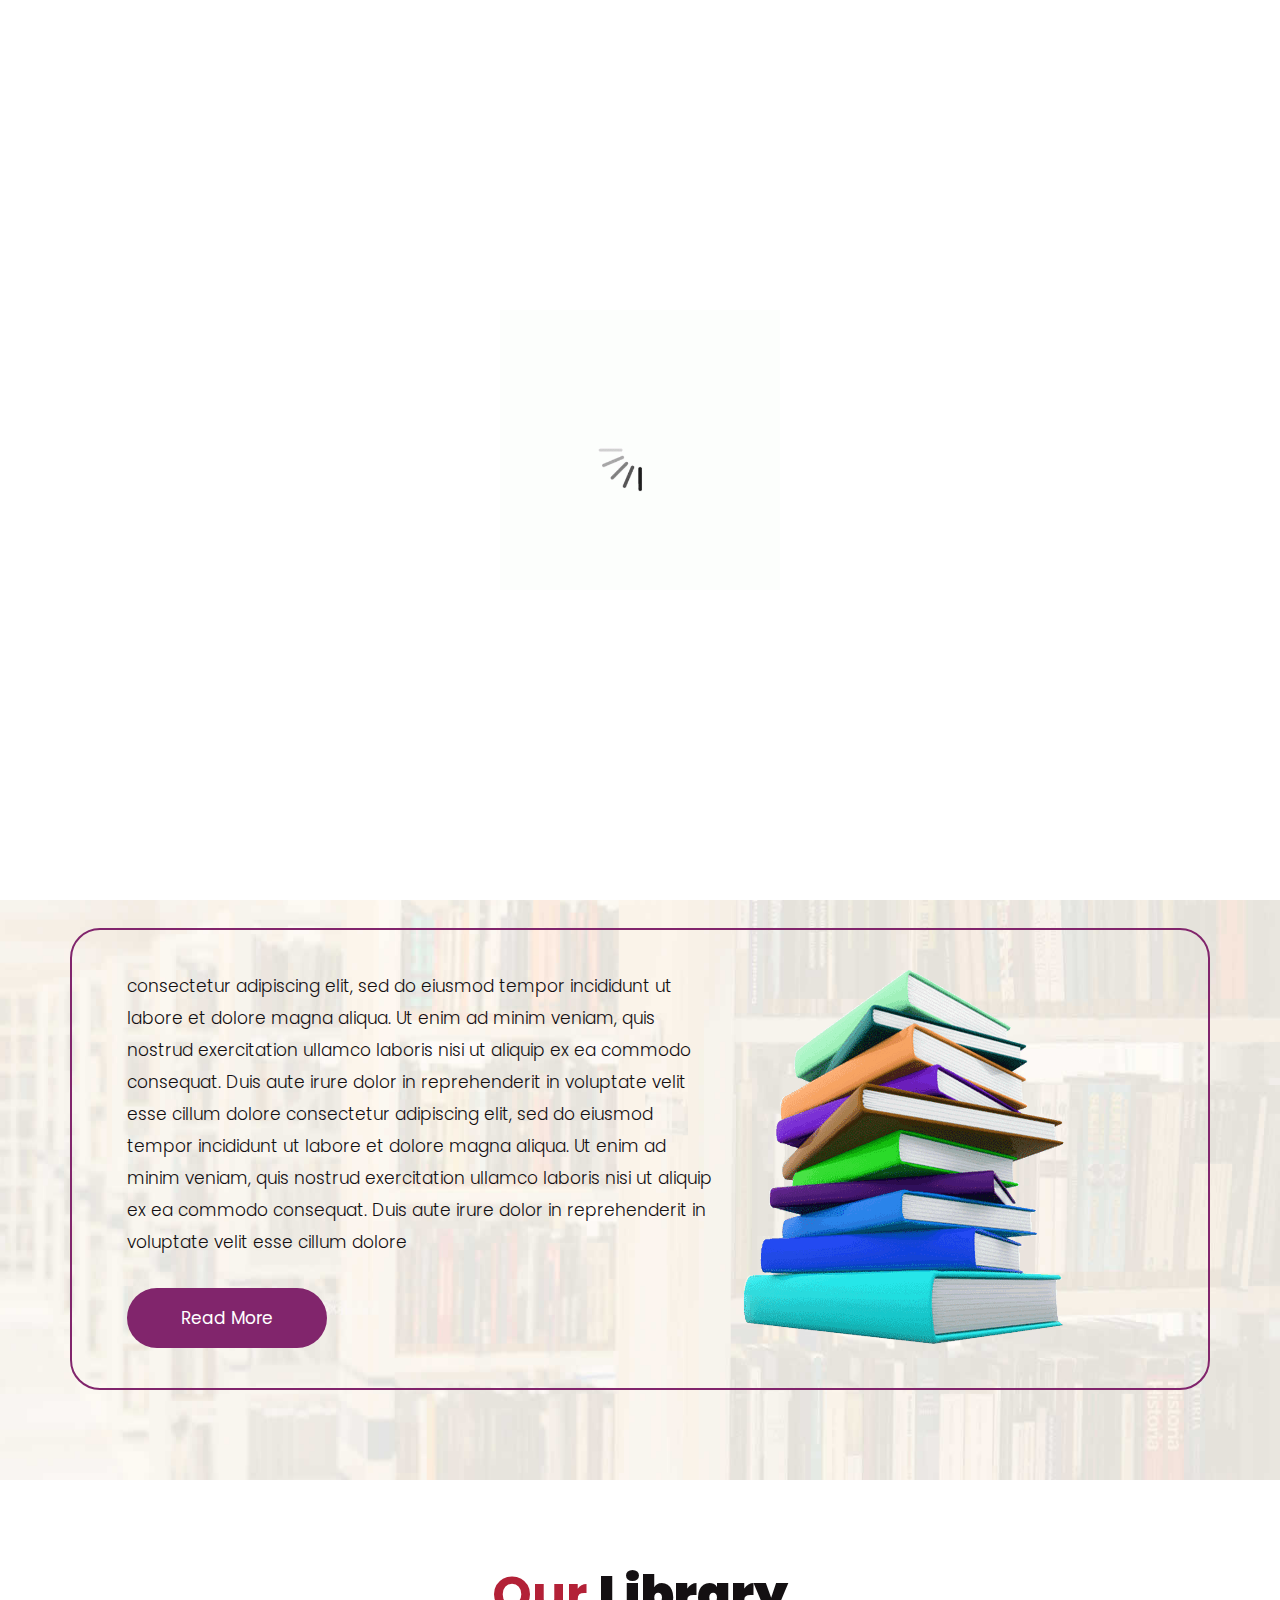
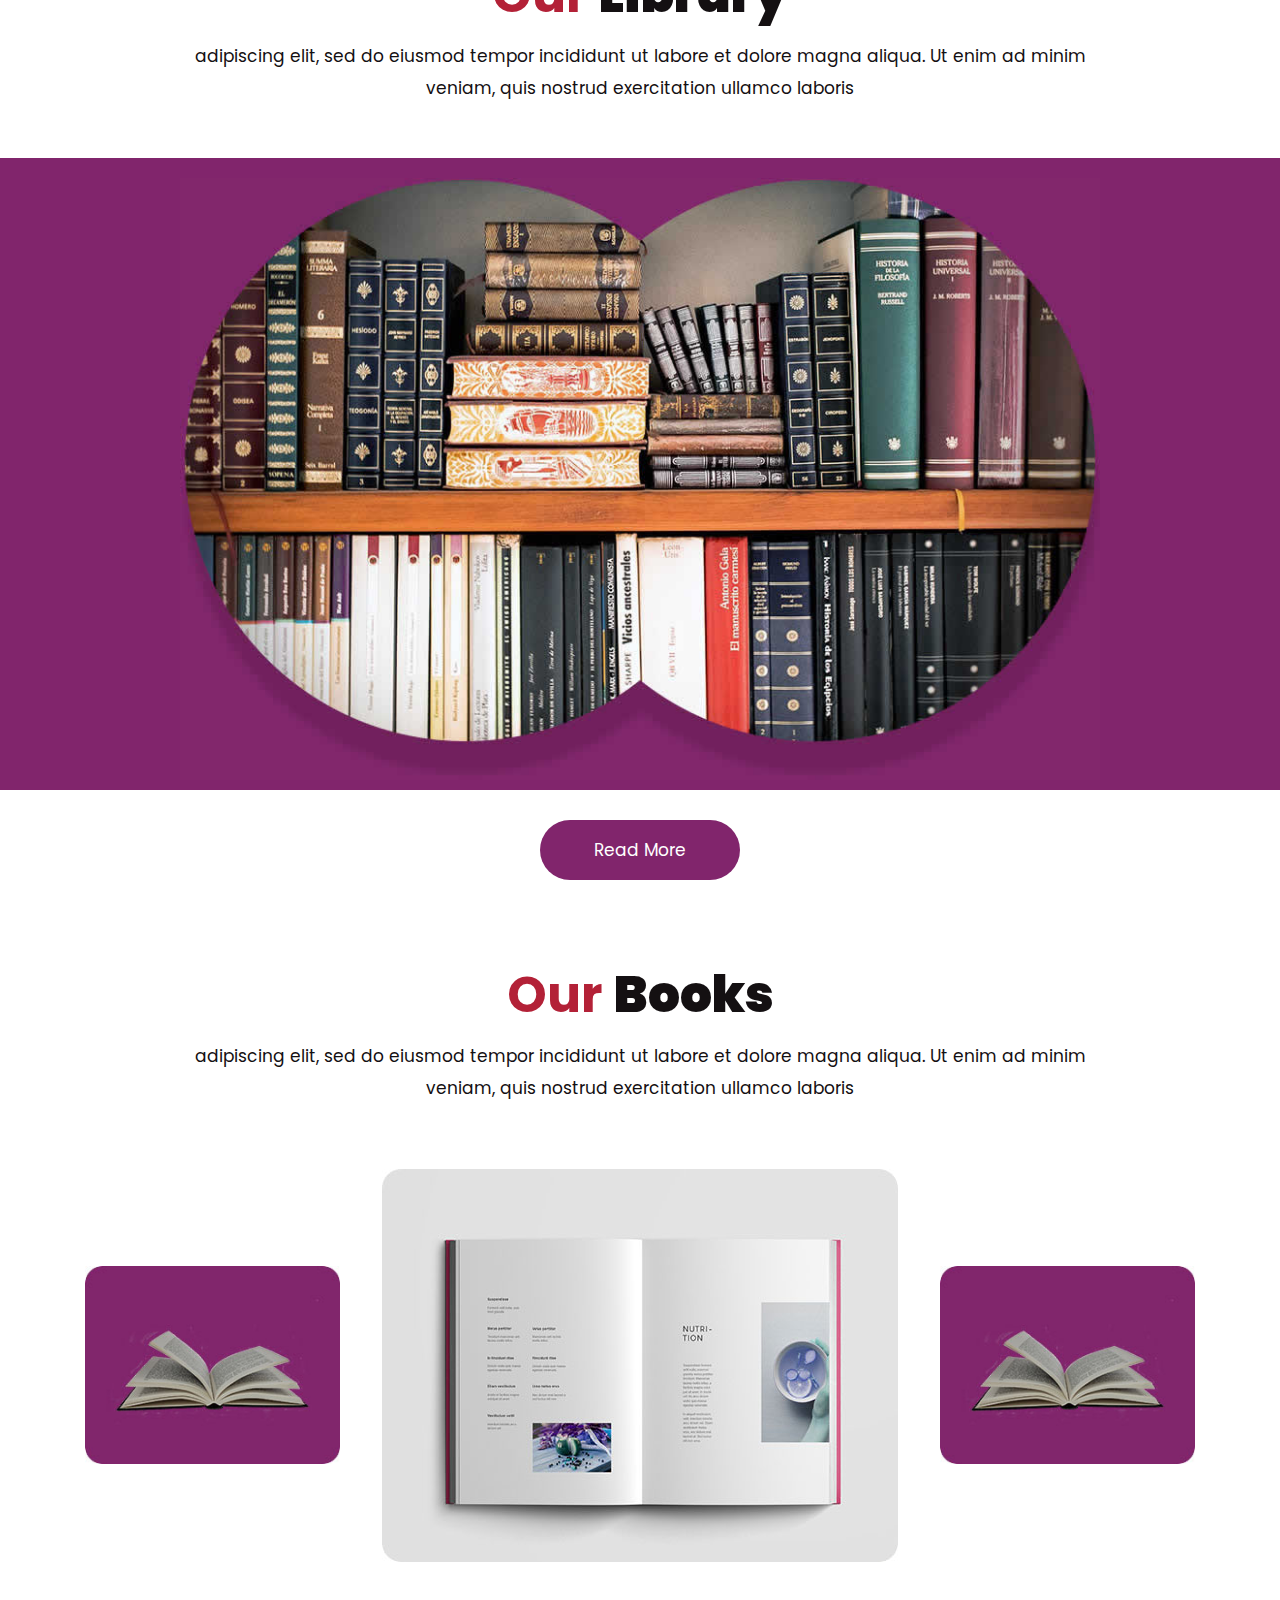
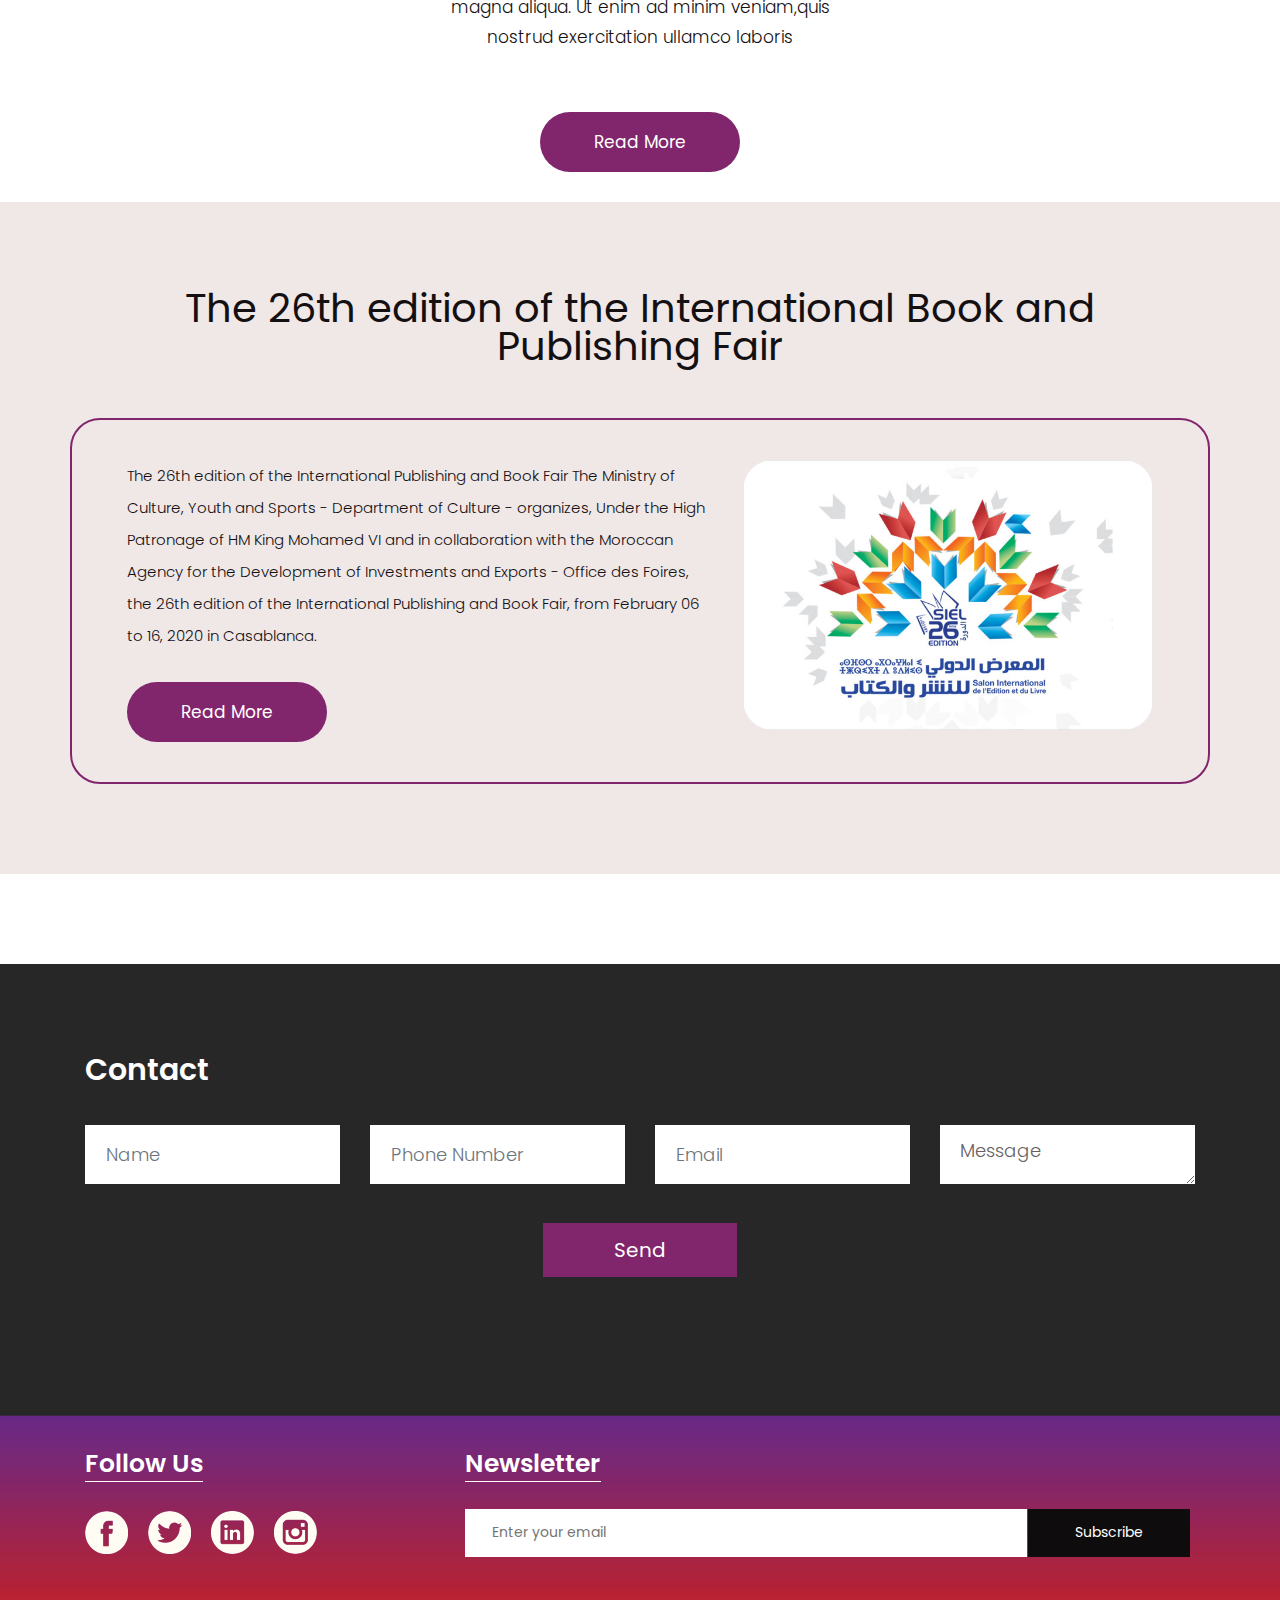
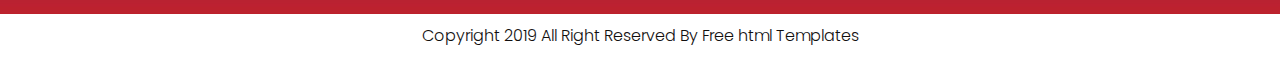
<file: index.html>
<!DOCTYPE html>
<html lang="en">
   <head>
      <!-- basic -->
      <meta charset="utf-8">
      <meta http-equiv="X-UA-Compatible" content="IE=edge">
      <!-- mobile metas -->
      <meta name="viewport" content="width=device-width, initial-scale=1">
      <meta name="viewport" content="initial-scale=1, maximum-scale=1">
      <!-- site metas -->
      <title>memorial books</title>
      <meta name="keywords" content="">
      <meta name="description" content="">
      <meta name="author" content="">
      <!-- bootstrap css -->
      <link rel="stylesheet" href="css/bootstrap.min.css">
      <!-- style css -->
      <link rel="stylesheet" href="css/stylée.css">
      <!-- Responsive-->
      <link rel="stylesheet" href="css/responsive.css">
      <!-- fevicon -->
      <link rel="icon" href="images/fevicon.png" type="image/gif" />
      <!-- Scrollbar Custom CSS -->
      <link rel="stylesheet" href="css/jquery.mCustomScrollbar.min.css">
      <!-- Tweaks for older IEs-->
      <!--[if lt IE 9]>
      <script src="https://oss.maxcdn.com/html5shiv/3.7.3/html5shiv.min.js"></script>
      <script src="https://oss.maxcdn.com/respond/1.4.2/respond.min.js"></script><![endif]-->
   </head>
   <!-- body -->
   <body class="main-layout home_page">
      <!-- loader  -->
      <div class="loader_bg">
         <div class="loader"><img src="images/loading.gif" alt="#" /></div>
      </div>
      <!-- end loader -->
      <!-- header -->
      <header>
         <!-- header inner -->
         <div class="header">
            <div class="ontainer-fluid">
               <div class="row">
                  <div class="col-xl-3 col-lg-3 col-md-3 col-sm-3 col logo_section">
                     <div class="full">
                        <div class="center-desk">
                           <div class="logo"> <a href="index.html"><img src="images/logo.png" alt="#"></a> </div>
                        </div>
                     </div>
                  </div>
                  <div class="col-xl-9 col-lg-9 col-md-9 col-sm-9">
                     <div class="menu-area">
                        <div class="limit-box">
                           <nav class="main-menu">
                              <ul class="menu-area-main">
                                 <li class="active"> <a href="index.html">Home</a> </li>
                                 <li> <a href="about.html">About us</a> </li>
                                 <li><a href="books.html">Our Books</a></li>
                                 <li><a href="library.html">library</a></li>
                                 <li ><a href="Gallery.html">Gallery</a></li>
                                 <li > <a href="Event.html">Event</a> </li>
                                 <li><a href="contact.html">Contact us</a></li>
                                 <li class="mean-last"> <a href="#"><img src="images/search_icon.png" alt="#" /></a> </li>
                                 <li class="mean-last"> <a href="#"><img src="images/top-icon.png" alt="#" /></a> </li>
                              </ul>
                           </nav>
                        </div>
                     </div>
                  </div>
               </div>
            </div>
         </div>
         
         <!-- end header inner -->
      </header>
      <!-- end header -->
      <section class="slider_section">
         <div id="myCarousel" class="carousel slide banner-main" data-ride="carousel">
            <div class="carousel-inner">
               <div class="carousel-item active">
                  <img class="first-slide" src="images/banner.jpg" alt="First slide">
                  <div class="container">
                     <div class="carousel-caption relative">
                        <h1>The Best Libraries That<br> Every Book Lover Must<br> Visit!</h1>
                        <p>adipiscing elit, sed do eiusmod tempor incididunt ut<br> labore et dolore magna aliqua. Ut enim ad minim<br> veniam, quis nostrud exercitation </p>
                        <div class="button_section"> <a class="main_bt" href="#">Read More</a>  </div>
                        <ul class="locat_icon">
                           <li> <a href="#"><img src="icon/facebook.png"></a></li>
                           <li> <a href="#"><img src="icon/Twitter.png"></a></li>
                           <li> <a href="#"><img src="icon/linkedin.png"></a></li>
                           <li> <a href="#"><img src="icon/instagram.png"></a></li>
                        </ul>
                     </div>
                  </div>
               </div>
               <div class="carousel-item">
                  <img class="second-slide" src="images/banner.jpg" alt="Second slide">
                  <div class="container">
                     <div class="carousel-caption relative">
                        <h1>The Best Libraries That<br> Every Book Lover Must<br> Visit!</h1>
                        <p>adipiscing elit, sed do eiusmod tempor incididunt ut<br> labore et dolore magna aliqua. Ut enim ad minim<br> veniam, quis nostrud exercitation </p>
                        <div class="button_section"> <a class="main_bt" href="#">Read More</a>  </div>
                        <ul class="locat_icon">
                           <li> <a href="#"><img src="icon/facebook.png"></a></li>
                           <li> <a href="#"><img src="icon/Twitter.png"></a></li>
                           <li> <a href="#"><img src="icon/linkedin.png"></a></li>
                           <li> <a href="#"><img src="icon/instagram.png"></a></li>
                        </ul>
                     </div>
                  </div>
               </div>
               <div class="carousel-item">
                  <img class="third-slide" src="images/banner.jpg" alt="Third slide">
                  <div class="container">
                     <div class="carousel-caption relative">
                        <h1>The Best Libraries That<br> Every Book Lover Must<br> Visit!</h1>
                        <p>adipiscing elit, sed do eiusmod tempor incididunt ut<br> labore et dolore magna aliqua. Ut enim ad minim<br> veniam, quis nostrud exercitation </p>
                        <div class="button_section"> <a class="main_bt" href="#">Read More</a>  </div>
                        <ul class="locat_icon">
                           <li> <a href="#"><img src="icon/facebook.png"></a></li>
                           <li> <a href="#"><img src="icon/Twitter.png"></a></li>
                           <li> <a href="#"><img src="icon/linkedin.png"></a></li>
                           <li> <a href="#"><img src="icon/instagram.png"></a></li>
                        </ul>
                     </div>
                  </div>
               </div>
            </div>
            <a class="carousel-control-prev" href="#myCarousel" role="button" data-slide="prev">
            <span class="carousel-control-prev-icon" aria-hidden="true"></span>
            <span class="sr-only">Previous</span>
            </a>
            <a class="carousel-control-next" href="#myCarousel" role="button" data-slide="next">
            <span class="carousel-control-next-icon" aria-hidden="true"></span>
            <span class="sr-only">Next</span>
            </a>
         </div>
      </section>
      <!-- about -->
      <div class="about">
         <div class="container">
            <div class="row">
               <div class="col-md-10 offset-md-1">
                  <div class="aboutheading">
                     <h2>About <strong class="black">Us</strong></h2>
                     <span>adipiscing elit, sed do eiusmod tempor incididunt ut labore et dolore magna aliqua. Ut enim ad minim veniam, quis nostrud exercitation ullamco laboris</span>
                  </div>
               </div>
            </div>
            <div class="row border">
               <div class="col-xl-7 col-lg-7 col-md-12 col-sm-12">
                  <div class="about-box">
                     <p> consectetur adipiscing elit, sed do eiusmod tempor incididunt ut labore et dolore magna aliqua. Ut enim ad minim veniam, quis nostrud exercitation ullamco laboris nisi ut aliquip ex ea commodo consequat. Duis aute irure dolor in reprehenderit in voluptate velit esse cillum dolore consectetur adipiscing elit, sed do eiusmod tempor incididunt ut labore et dolore magna aliqua. Ut enim ad minim veniam, quis nostrud exercitation ullamco laboris nisi ut aliquip ex ea commodo consequat. Duis aute irure dolor in reprehenderit in voluptate velit esse cillum dolore</p>
                     <a href="#">Read More</a>
                  </div>
               </div>
               <div class="col-xl-5 col-lg-5 col-md-12 col-sm-12">
                  <div class="about-box">
                     <figure><img src="images/about.png" alt="img" /></figure>
                  </div>
               </div>
            </div>
         </div>
      </div>
      
      <!-- end about -->
      <!-- Library -->
      <div class="Library">
         <div class="container">
            <div class="row">
               <div class="col-md-10 offset-md-1">
                  <div class="titlepage">
                     <h2>Our <strong class="black">Library </strong></h2>
                     <span>adipiscing elit, sed do eiusmod tempor incididunt ut labore et dolore magna aliqua. Ut enim ad minim veniam, quis nostrud exercitation ullamco laboris</span> 
                  </div>
               </div>
            </div>
         </div>
         <div class="bg">
            <div class="container">
               <div class="row">
                  <div class="col-md-10 offset-md-1">
                     <div class="Library-box">
                        <figure><img src="images/Library-.jpg" alt="#"/></figure>
                     </div>
                  </div>
               </div>
            </div>
         </div>
         <div class="container">
            <div class="row">
               <div class="col-md-12">
                  <div class="read-more">
                     <a href="#">Read More</a>
                  </div>
               </div>
            </div>
         </div>
      </div>
      <!-- end Library -->
      <!--Books -->
      <div class="Books">
         <div class="container">
            <div class="row">
               <div class="col-md-10 offset-md-1">
                  <div class="titlepage">
                     <h2>Our <strong class="black">Books </strong></h2>
                     <span>adipiscing elit, sed do eiusmod tempor incididunt ut labore et dolore magna aliqua. Ut enim ad minim veniam, quis nostrud exercitation ullamco laboris</span> 
                  </div>
               </div>
            </div>
            <div class="row box">
               <div class="col-xl-3 col-lg-3 col-md-3 col-sm-12">
                  <div class="book-box">
                     <figure><img src="images/book-1.jpg" alt="img"/></figure>
                  </div>
               </div>
               <div class="col-xl-6 col-lg-6 col-md-6 col-sm-12">
                  <div class="book-box">
                     <figure><img src="images/book-2.jpg" alt="img"/></figure>
                  </div>
               </div>
               <div class="col-xl-3 col-lg-3 col-md-3 col-sm-12">
                  <div class="book-box">
                     <figure><img src="images/book-1.jpg" alt="img"/></figure>
                  </div>
               </div>
               <div class="col-md-6 offset-md-3">
                  <p>magna aliqua. Ut enim ad minim veniam,quis nostrud exercitation ullamco laboris</p>
               </div>
            </div>
            <div class="container">
               <div class="row">
                  <div class="col-md-12">
                     <div class="read-more">
                        <a href="#">Read More</a>
                     </div>
                  </div>
               </div>
            </div>
         </div>
      </div>
      <!-- end Books -->
      <div class="about2" style="background-color: rgb(240, 231, 231);margin-top: 30px;">
         <div class="container">
            <div class="row">
               <div class="col-md-10 offset-md-1">
                  <div class="abouttheading">
                     <span>The 26th edition of the International Book and Publishing Fair</span>
                  </div>
               </div>
            </div>
            <div class="row border">
               <div class="col-xl-7 col-lg-7 col-md-12 col-sm-12">
                  <div class="about-box">
                     <p> The 26th edition of the International Publishing and Book Fair The Ministry of Culture, Youth and Sports - Department of Culture - organizes, Under the High Patronage of HM King Mohamed VI and in collaboration with the Moroccan Agency for the Development of Investments and Exports - Office des Foires, the 26th edition of the International Publishing and Book Fair, from February 06 to 16, 2020 in Casablanca.</p>
                     <a href="Event.html">Read More</a>
                  </div>
               </div>
               <div class="col-xl-5 col-lg-5 col-md-12 col-sm-12">
                  <div class="about-box">
                     <figure><img src="images/visuel-siel26.jpg" alt="img" style="border-radius: 30px;"/></figure>
                  </div>
               </div>
            </div>
         </div>
      </div>
      <!-- Contact -->
      <div class="Contact">
         <div class="container">
            <div class="row">
               <div class="col-md-12">
                  <div class="titlepage3">
                     <h2>Contact</h2>
                  </div>
               </div>
            </div>
            <div class="row">
               <div class="col-xl-12 col-lg-12 col-md-12 col-sm-12">
                  <form>
                     <div class="row">
                        <div class="col-xl-3 col-lg-3 col-md-3 col-sm-12">
                           <input class="form-control" placeholder="Name" type="Name">
                        </div>
                        <div class="col-xl-3 col-lg-3 col-md-3 col-sm-12">
                           <input class="form-control" placeholder="Phone Number" type="Phone Number">
                        </div>
                        <div class="col-xl-3 col-lg-3 col-md-3 col-sm-12">
                           <input class="form-control" placeholder="Email" type="Email">
                        </div>
                        <div class="col-xl-3 col-lg-3 col-md-3 col-sm-12">
                           <textarea class="textarea" placeholder="Message">Message</textarea>
                        </div>
                     </div>
                  </form>
               </div>
               <button class="send-btn">Send</button>
            </div>
         </div>
      </div>
     
      <!-- end Contact -->
      <!-- footer -->
      <footer>
         <div class="footer">
            <div class="container">
               <div class="row pdn-top-30">
                  <div class="col-xl-4 col-lg-4 col-md-4 col-sm-12">
                     <div class="Follow">
                        <h3>Follow Us</h3>
                     </div>
                     <ul class="location_icon">
                        <li> <a href="#"><img src="icon/facebook.png"></a></li>
                        <li> <a href="#"><img src="icon/Twitter.png"></a></li>
                        <li> <a href="#"><img src="icon/linkedin.png"></a></li>
                        <li> <a href="#"><img src="icon/instagram.png"></a></li>
                     </ul>
                  </div>
                  <div class="col-xl-8 col-lg-8 col-md-8 col-sm-12">
                     <div class="Follow">
                        <h3>Newsletter</h3>
                     </div>
                     <input class="Newsletter" placeholder="Enter your email" type="Enter your email">
                     <button class="Subscribe">Subscribe</button>
                  </div>
               </div>
            </div>
         </div>
         <div class="copyright">
            <div class="container">
               <p>Copyright 2019 All Right Reserved By <a href="https://html.design/">Free html Templates</a></p>
            </div>
         </div>
      </footer>
      <!-- end footer -->
      <!-- Javascript files-->
      <script src="js/jquery.min.js"></script>
      <script src="js/popper.min.js"></script>
      <script src="js/bootstrap.bundle.min.js"></script>
      <script src="js/jquery-3.0.0.min.js"></script>
      <script src="js/plugin.js"></script>
      <!-- sidebar -->
      <script src="js/jquery.mCustomScrollbar.concat.min.js"></script>
      <script src="js/custom.js"></script>
   </body>
</html>
</file>
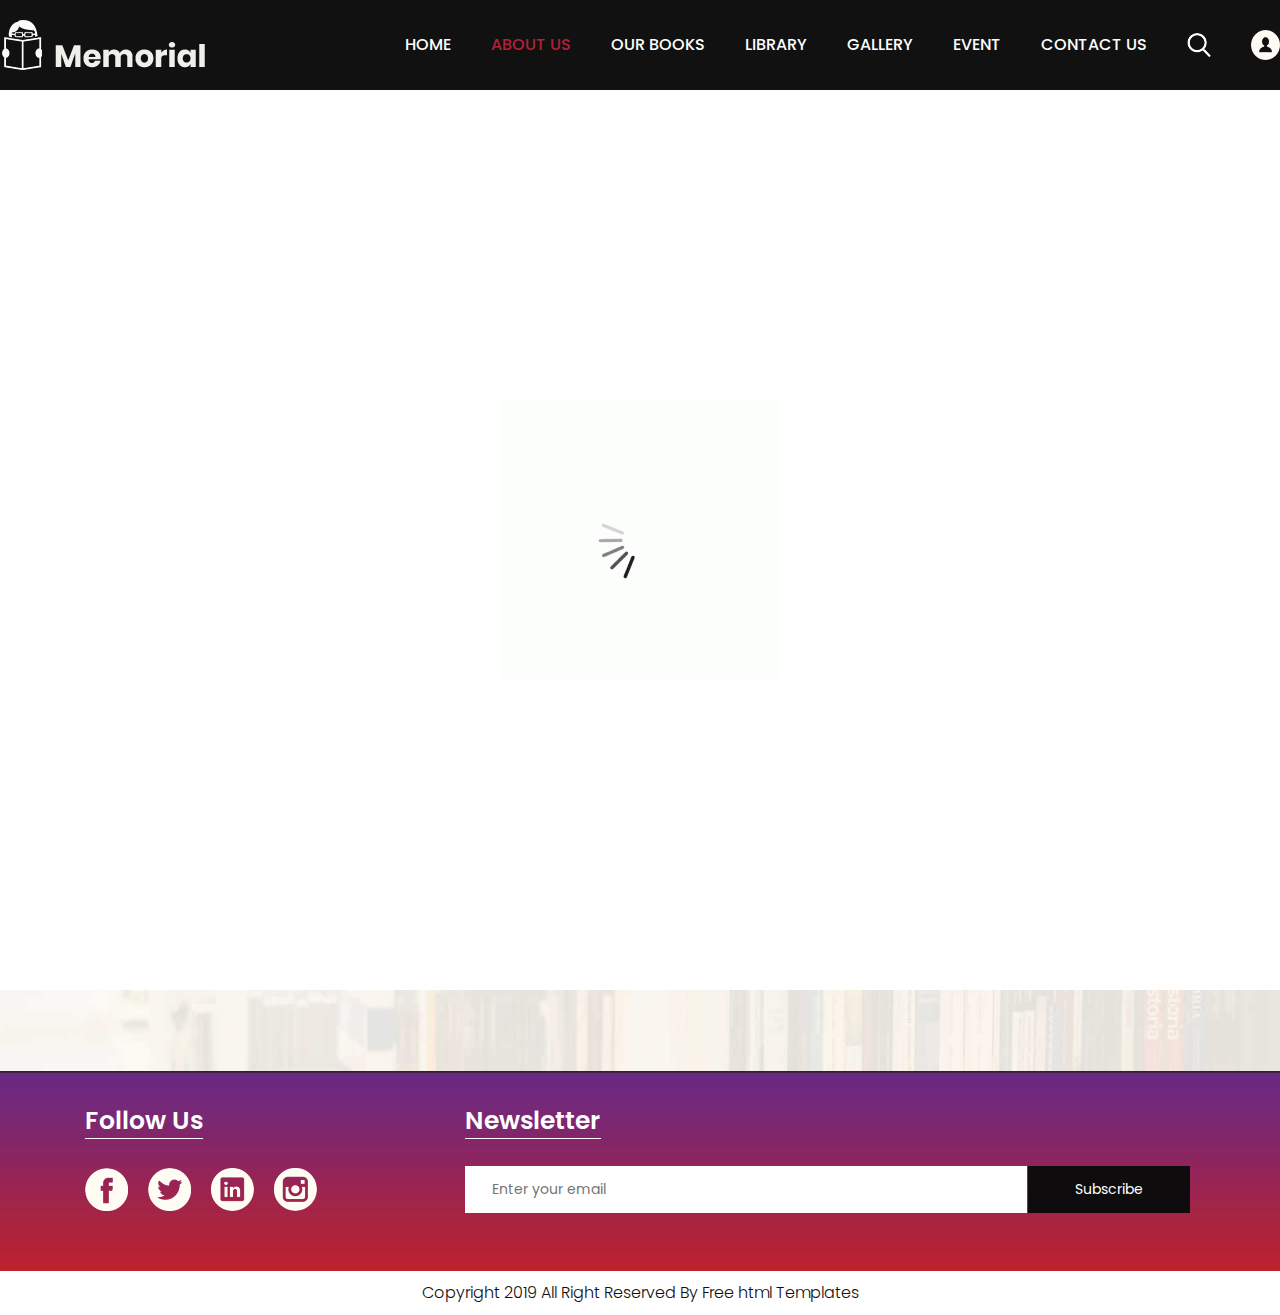
<file: about.html>
<!DOCTYPE html>
<html lang="en">
   <head>
      <!-- basic -->
      <meta charset="utf-8">
      <meta http-equiv="X-UA-Compatible" content="IE=edge">
      <!-- mobile metas -->
      <meta name="viewport" content="width=device-width, initial-scale=1">
      <meta name="viewport" content="initial-scale=1, maximum-scale=1">
      <!-- site metas -->
      <title>memorial books</title>
      <meta name="keywords" content="">
      <meta name="description" content="">
      <meta name="author" content="">
      <!-- bootstrap css -->
      <link rel="stylesheet" href="css/bootstrap.min.css">
      <!-- style css -->
      <link rel="stylesheet" href="css/style.css">
      <!-- Responsive-->
      <link rel="stylesheet" href="css/responsive.css">
      <!-- fevicon -->
      <link rel="icon" href="images/fevicon.png" type="image/gif" />
      <!-- Scrollbar Custom CSS -->
      <link rel="stylesheet" href="css/jquery.mCustomScrollbar.min.css">
      <!-- Tweaks for older IEs-->
      <!--[if lt IE 9]>
      <script src="https://oss.maxcdn.com/html5shiv/3.7.3/html5shiv.min.js"></script>
      <script src="https://oss.maxcdn.com/respond/1.4.2/respond.min.js"></script><![endif]-->
   </head>
   <!-- body -->
   <body class="main-layout">
      <!-- loader  -->
      <div class="loader_bg">
         <div class="loader"><img src="images/loading.gif" alt="#" /></div>
      </div>
      <!-- end loader -->
      <!-- header -->
      <header>
         <!-- header inner -->
         <div class="header">
            <div class="ontainer-fluid">
               <div class="row">
                  <div class="col-xl-3 col-lg-3 col-md-3 col-sm-3 col logo_section">
                     <div class="full">
                        <div class="center-desk">
                           <div class="logo"> <a href="index.html"><img src="images/logo.png" alt="#"></a> </div>
                        </div>
                     </div>
                  </div>
                  <div class="col-xl-9 col-lg-9 col-md-9 col-sm-9">
                     <div class="menu-area">
                        <div class="limit-box">
                           <nav class="main-menu">
                              <ul class="menu-area-main">
                                 <li > <a href="index.html">Home</a> </li>
                                 <li class="active"> <a href="about.html">About us</a> </li>
                                 <li><a href="books.html">Our Books</a></li>
                                 <li><a href="library.html">library</a></li>
                                 <li ><a href="Gallery.html">Gallery</a></li>
                                 <li > <a href="Event.html">Event</a> </li>
                                 <li><a href="contact.html">Contact us</a></li>
                                 <li class="mean-last"> <a href="#"><img src="images/search_icon.png" alt="#" /></a> </li>
                                 <li class="mean-last"> <a href="#"><img src="images/top-icon.png" alt="#" /></a> </li>
                              </ul>
                           </nav>
                        </div>
                     </div>
                  </div>
               </div>
            </div>
         </div>
         </div>
         <!-- end header inner -->
      </header>
      <!-- end header -->
      <!-- about -->
      <div class="about-bg">
         <div class="container">
            <div class="row">
               <div class="col-xl-12 col-lg-12 col-md-12 col-sm-12">
                  <div class="abouttitle">
                     <h2>About Us</h2>
                  </div>
               </div>
            </div>
         </div>
      </div>
      <div class="about">
         <div class="container">
            <div class="row">
               <div class="col-md-10 offset-md-1">
                  <div class="aboutheading">
                     <span>adipiscing elit, sed do eiusmod tempor incididunt ut labore et dolore magna aliqua. Ut enim ad minim veniam, quis nostrud exercitation ullamco laboris</span>
                  </div>
               </div>
            </div>
            <div class="row border">
               <div class="col-xl-7 col-lg-7 col-md-12 col-sm-12">
                  <div class="about-box">
                     <p> consectetur adipiscing elit, sed do eiusmod tempor incididunt ut labore et dolore magna aliqua. Ut enim ad minim veniam, quis nostrud exercitation ullamco laboris nisi ut aliquip ex ea commodo consequat. Duis aute irure dolor in reprehenderit in voluptate velit esse cillum dolore consectetur adipiscing elit, sed do eiusmod tempor incididunt ut labore et dolore magna aliqua. Ut enim ad minim veniam, quis nostrud exercitation ullamco laboris nisi ut aliquip ex ea commodo consequat. Duis aute irure dolor in reprehenderit in voluptate velit esse cillum dolore</p>
                     <a href="#">Read More</a>
                  </div>
               </div>
               <div class="col-xl-5 col-lg-5 col-md-12 col-sm-12">
                  <div class="about-box">
                     <figure><img src="images/about.png" alt="img" /></figure>
                  </div>
               </div>
            </div>
         </div>
      </div>
      </div>
      <!-- end about -->
      <!-- footer -->
      <footer>
         <div class="footer">
            <div class="container">
               <div class="row pdn-top-30">
                  <div class="col-xl-4 col-lg-4 col-md-4 col-sm-12">
                     <div class="Follow">
                        <h3>Follow Us</h3>
                     </div>
                     <ul class="location_icon">
                        <li> <a href="#"><img src="icon/facebook.png"></a></li>
                        <li> <a href="#"><img src="icon/Twitter.png"></a></li>
                        <li> <a href="#"><img src="icon/linkedin.png"></a></li>
                        <li> <a href="#"><img src="icon/instagram.png"></a></li>
                     </ul>
                  </div>
                  <div class="col-xl-8 col-lg-8 col-md-8 col-sm-12">
                     <div class="Follow">
                        <h3>Newsletter</h3>
                     </div>
                     <input class="Newsletter" placeholder="Enter your email" type="Enter your email">
                     <button class="Subscribe">Subscribe</button>
                  </div>
               </div>
            </div>
         </div>
         <div class="copyright">
            <div class="container">
               <p>Copyright 2019 All Right Reserved By <a href="https://html.design/">Free html Templates</a></p>
            </div>
         </div>
      </footer>
      <!-- end footer -->
      <!-- Javascript files-->
      <script src="js/jquery.min.js"></script>
      <script src="js/popper.min.js"></script>
      <script src="js/bootstrap.bundle.min.js"></script>
      <script src="js/jquery-3.0.0.min.js"></script>
      <script src="js/plugin.js"></script>
      <!-- sidebar -->
      <script src="js/jquery.mCustomScrollbar.concat.min.js"></script>
      <script src="js/custom.js"></script>
   </body>
</html>
</file>
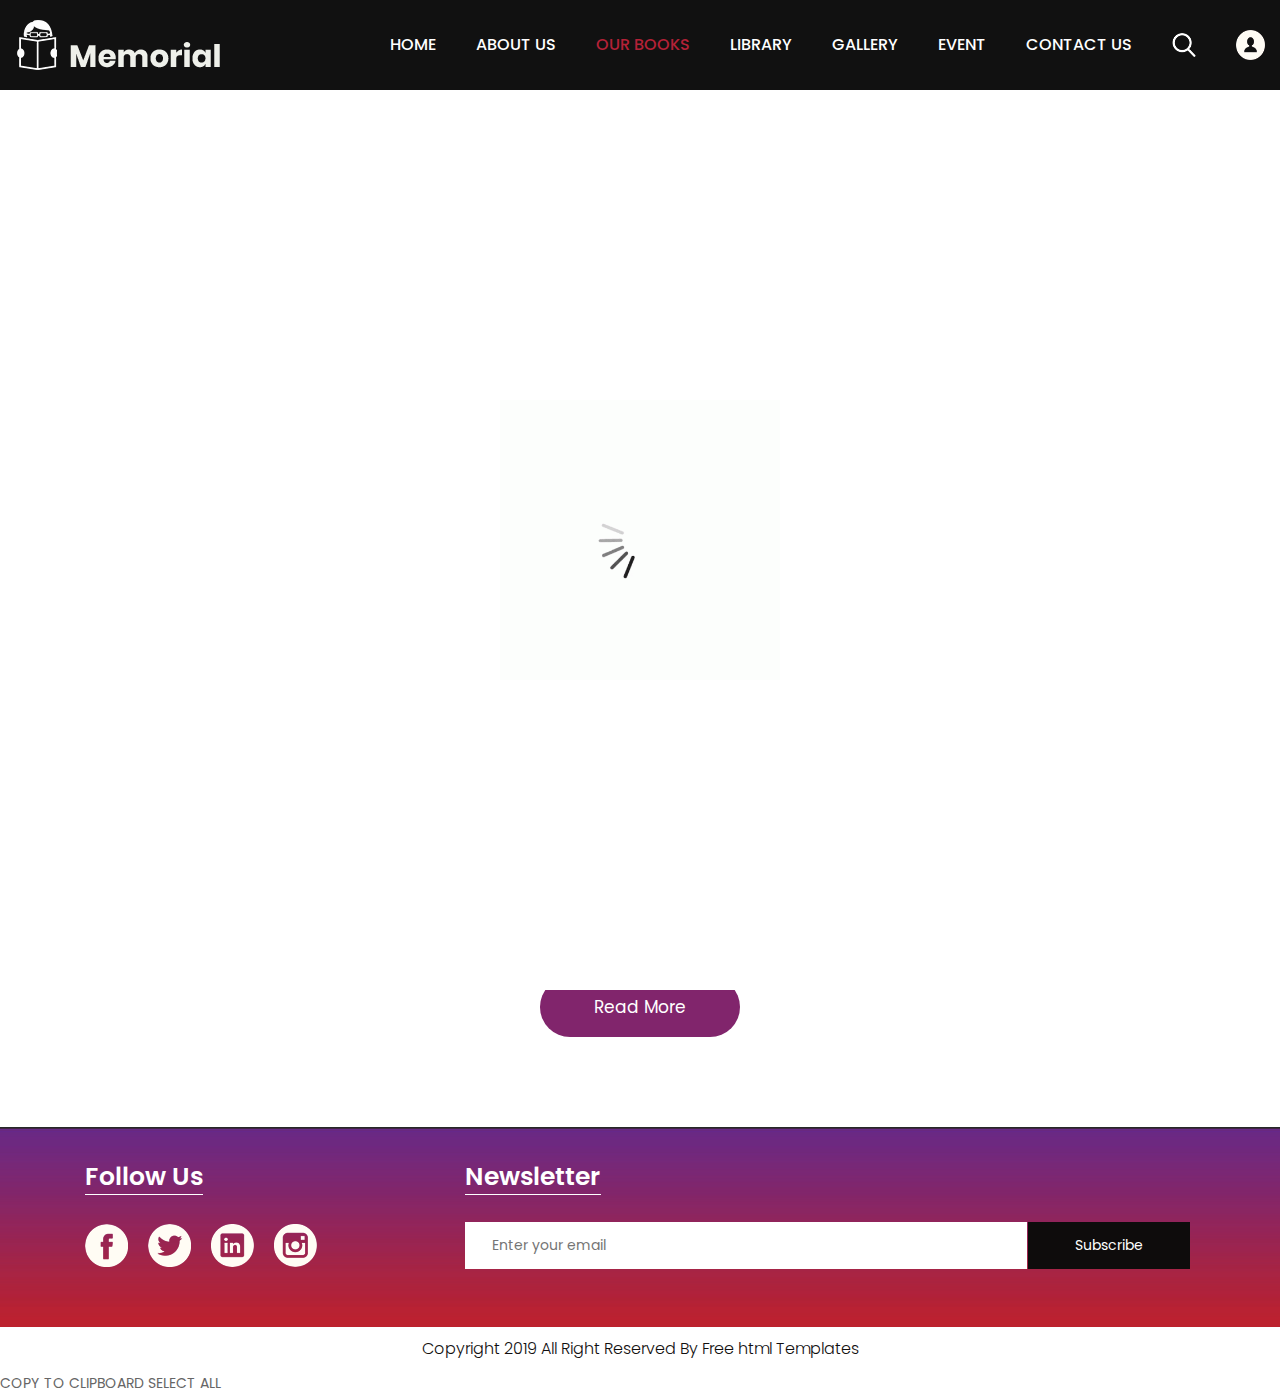
<file: books.html>
<!DOCTYPE html>
<html lang="en">
   <head>
      <!-- basic -->
      <meta charset="utf-8">
      <meta http-equiv="X-UA-Compatible" content="IE=edge">
      <!-- mobile metas -->
      <meta name="viewport" content="width=device-width, initial-scale=1">
      <meta name="viewport" content="initial-scale=1, maximum-scale=1">
      <!-- site metas -->
      <title>memorial books</title>
      <meta name="keywords" content="">
      <meta name="description" content="">
      <meta name="author" content="">
      <!-- bootstrap css -->
      <link rel="stylesheet" href="css/bootstrap.min.css">
      <!-- style css -->
      <link rel="stylesheet" href="css/stylée.css">
      <!-- Responsive-->
      <link rel="stylesheet" href="css/responsive.css">
      <!-- fevicon -->
      <link rel="icon" href="images/fevicon.png" type="image/gif" />
      <!-- Scrollbar Custom CSS -->
      <link rel="stylesheet" href="css/jquery.mCustomScrollbar.min.css">
      <!-- Tweaks for older IEs-->
      <!--[if lt IE 9]>
      <script src="https://oss.maxcdn.com/html5shiv/3.7.3/html5shiv.min.js"></script>
      <script src="https://oss.maxcdn.com/respond/1.4.2/respond.min.js"></script><![endif]-->
   </head>
   <!-- body -->
   <body class="main-layout Books-bg">
      <!-- loader  -->
      <div class="loader_bg">
         <div class="loader"><img src="images/loading.gif" alt="#" /></div>
      </div>
      <!-- end loader -->
      <!-- header -->
      <header>
         <!-- header inner -->
         <div class="header">
            <div class="container-fluid">
               <div class="row">
                  <div class="col-xl-3 col-lg-3 col-md-3 col-sm-3 col logo_section">
                     <div class="full">
                        <div class="center-desk">
                           <div class="logo"> <a href="index.html"><img src="images/logo.png" alt="#"></a> </div>
                        </div>
                     </div>
                  </div>
                  <div class="col-xl-9 col-lg-9 col-md-9 col-sm-9">
                     <div class="menu-area">
                        <div class="limit-box">
                           <nav class="main-menu">
                              <ul class="menu-area-main">
                                 <li > <a href="index.html">Home</a> </li>
                                 <li> <a href="about.html">About us</a> </li>
                                 <li class="active"><a href="books.html">Our Books</a></li>
                                 <li><a href="library.html">library</a></li>
                                 <li ><a href="Gallery.html">Gallery</a></li>
                                 <li > <a href="Event.html">Event</a> </li>
                                 <li><a href="contact.html">Contact us</a></li>
                                 <li class="mean-last"> <a href="#"><img src="images/search_icon.png" alt="#" /></a> </li>
                                 <li class="mean-last"> <a href="#"><img src="images/top-icon.png" alt="#" /></a> </li>
                              </ul>
                           </nav>
                        </div>
                     </div>
                  </div>
               </div>
            </div>
         </div>
         </div>
         <!-- end header inner -->
      </header>
      <!-- end header -->
      <div class="about-bg">
         <div class="container">
            <div class="row">
               <div class="col-xl-12 col-lg-12 col-md-12 col-sm-12">
                  <div class="abouttitle">
                     <h2>Our Books</h2>
                  </div>
               </div>
            </div>
         </div>
      </div>
      <!--Books -->
      <div class="Books">
         <div class="container">
            <div class="row">
               <div class="col-md-10 offset-md-1">
                  <div class="titlepage">
                     <span>adipiscing elit, sed do eiusmod tempor incididunt ut labore et dolore magna aliqua. Ut enim ad minim veniam, quis nostrud exercitation ullamco laboris</span> 
                  </div>
               </div>
            </div>
            <div class="row box">
               <div class="col-xl-3 col-lg-3 col-md-3 col-sm-12">
                  <div class="book-box">
                     <figure><img src="images/book-1.jpg" alt="img"/></figure>
                  </div>
               </div>
               <div class="col-xl-6 col-lg-6 col-md-6 col-sm-12">
                  <div class="book-box">
                     <figure><img src="images/book-2.jpg" alt="img"/></figure>
                  </div>
               </div>
               <div class="col-xl-3 col-lg-3 col-md-3 col-sm-12">
                  <div class="book-box">
                     <figure><img src="images/book-1.jpg" alt="img"/></figure>
                  </div>
               </div>
               <div class="col-md-6 offset-md-3">
                  <p>magna aliqua. Ut enim ad minim veniam,quis nostrud exercitation ullamco laboris</p>
               </div>
            </div>
            <div class="container">
               <div class="row">
                  <div class="col-md-12">
                     <div class="read-more">
                        <a href="#">Read More</a>
                     </div>
                  </div>
               </div>
            </div>
         </div>
      </div>
      <!-- end Books -->
      <!-- footer -->
      <footer>
         <div class="footer">
            <div class="container">
               <div class="row pdn-top-30">
                  <div class="col-xl-4 col-lg-4 col-md-4 col-sm-12">
                     <div class="Follow">
                        <h3>Follow Us</h3>
                     </div>
                     <ul class="location_icon">
                        <li> <a href="#"><img src="icon/facebook.png"></a></li>
                        <li> <a href="#"><img src="icon/Twitter.png"></a></li>
                        <li> <a href="#"><img src="icon/linkedin.png"></a></li>
                        <li> <a href="#"><img src="icon/instagram.png"></a></li>
                     </ul>
                  </div>
                  <div class="col-xl-8 col-lg-8 col-md-8 col-sm-12">
                     <div class="Follow">
                        <h3>Newsletter</h3>
                     </div>
                     <input class="Newsletter" placeholder="Enter your email" type="Enter your email">
                     <button class="Subscribe">Subscribe</button>
                  </div>
               </div>
            </div>
         </div>
         <div class="copyright">
            <div class="container">
               <p>Copyright 2019 All Right Reserved By <a href="https://html.design/">Free html Templates</a></p>
            </div>
         </div>
      </footer>
      <!-- end footer -->
      <!-- Javascript files-->
      <script src="js/jquery.min.js"></script>
      <script src="js/popper.min.js"></script>
      <script src="js/bootstrap.bundle.min.js"></script>
      <script src="js/jquery-3.0.0.min.js"></script>
      <script src="js/plugin.js"></script>
      <!-- sidebar -->
      <script src="js/jquery.mCustomScrollbar.concat.min.js"></script>
      <script src="js/custom.js"></script>
   </body>
</html>
COPY TO CLIPBOARD    SELECT ALL
</file>
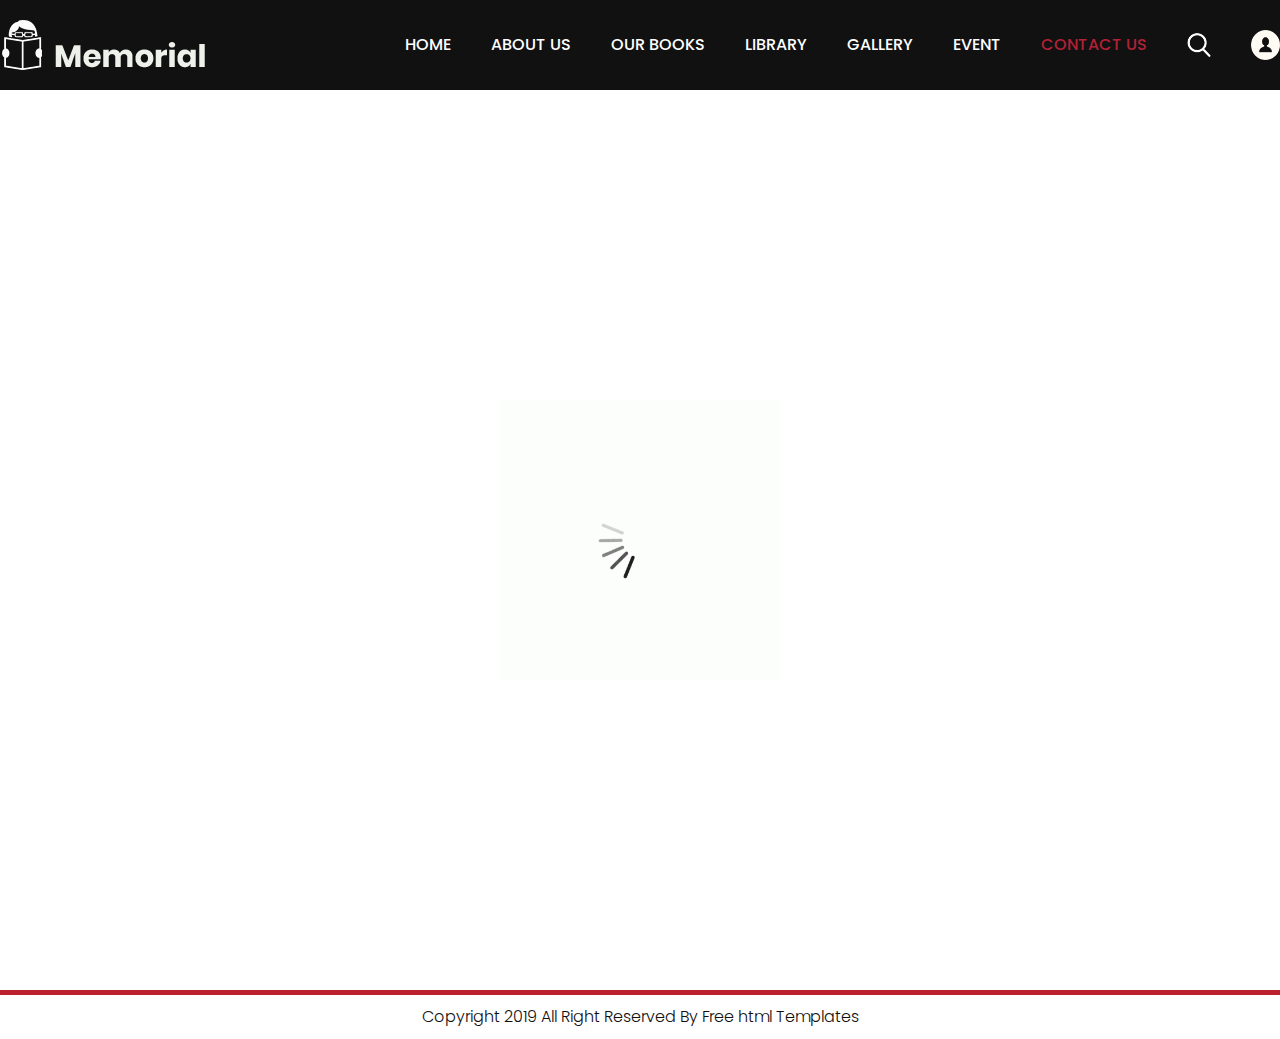
<file: contact.html>
<!DOCTYPE html>
<html lang="en">
   <head>
      <!-- basic -->
      <meta charset="utf-8">
      <meta http-equiv="X-UA-Compatible" content="IE=edge">
      <!-- mobile metas -->
      <meta name="viewport" content="width=device-width, initial-scale=1">
      <meta name="viewport" content="initial-scale=1, maximum-scale=1">
      <!-- site metas -->
      <title>memorial books</title>
      <meta name="keywords" content="">
      <meta name="description" content="">
      <meta name="author" content="">
      <!-- bootstrap css -->
      <link rel="stylesheet" href="css/bootstrap.min.css">
      <!-- style css -->
      <link rel="stylesheet" href="css/style.css">
      <!-- Responsive-->
      <link rel="stylesheet" href="css/responsive.css">
      <!-- fevicon -->
      <link rel="icon" href="images/fevicon.png" type="image/gif" />
      <!-- Scrollbar Custom CSS -->
      <link rel="stylesheet" href="css/jquery.mCustomScrollbar.min.css">
      <!-- Tweaks for older IEs-->
      <!--[if lt IE 9]>
      <script src="https://oss.maxcdn.com/html5shiv/3.7.3/html5shiv.min.js"></script>
      <script src="https://oss.maxcdn.com/respond/1.4.2/respond.min.js"></script><![endif]-->
   </head>
   <!-- body -->
   <body class="main-layout contact-page">
      <!-- loader  -->
      <div class="loader_bg">
         <div class="loader"><img src="images/loading.gif" alt="#" /></div>
      </div>
      <!-- end loader -->
      <!-- header -->
      <header>
         <!-- header inner -->
         <div class="header">
            <div class="ontainer-fluid">
               <div class="row">
                  <div class="col-xl-3 col-lg-3 col-md-3 col-sm-3 col logo_section">
                     <div class="full">
                        <div class="center-desk">
                           <div class="logo"> <a href="index.html"><img src="images/logo.png" alt="#"></a> </div>
                        </div>
                     </div>
                  </div>
                  <d
                  <div class="col-xl-9 col-lg-9 col-md-9 col-sm-9">
                     <div class="menu-area">
                        <div class="limit-box">
                           <nav class="main-menu">
                              <ul class="menu-area-main">
                                 <li > <a href="index.html">Home</a> </li>
                                 <li> <a href="about.html">About us</a> </li>
                                 <li><a href="books.html">Our Books</a></li>
                                 <li><a href="library.html">library</a></li>
                                 <li ><a href="Gallery.html">Gallery</a></li>
                                 <li > <a href="Event.html">Event</a> </li>
                                 <li class="active"><a href="contact.html">Contact us</a></li>
                                 <li class="mean-last"> <a href="#"><img src="images/search_icon.png" alt="#" /></a> </li>
                                 <li class="mean-last"> <a href="#"><img src="images/top-icon.png" alt="#" /></a> </li>
                              </ul>
                           </nav>
                        </div>
                     </div>
                  </div>
               </div>
            </div>
         </div>
         </div>
         <!-- end header inner -->
      </header>
      <!-- end header -->
      <div class="about-bg">
         <div class="container">
            <div class="row">
               <div class="col-xl-12 col-lg-12 col-md-12 col-sm-12">
                  <div class="abouttitle">
                     <h2>Contact Us</h2>
                  </div>
               </div>
            </div>
         </div>
      </div>
      <!-- Contact -->
      <div class="Contact">
         <div class="container">
            <div class="row">
               <div class="col-xl-12 col-lg-12 col-md-12 col-sm-12">
                  <form>
                     <div class="row">
                        <div class="col-xl-6 col-lg-6 col-md-6 col-sm-12">
                           <input class="form-control" placeholder="Name" name="name" type="text">
                        </div>
                         <div class="col-xl-6 col-lg-6 col-md-6 col-sm-12">
                           <input class="form-control" placeholder="Email" name="email" type="Email">
                        </div>
                        <div class="col-xl-6 col-lg-6 col-md-6 col-sm-12">
                           <input class="form-control" placeholder="Phone Number" name="phone_nu" type="text">
                        </div>
                       <div class="col-xl-6 col-lg-6 col-md-6 col-sm-12">
                           <input class="form-control" placeholder="Subject" name="subject" type="text">
                        </div>
                        <div class="col-sm-12">
                           <textarea class="textarea" name="message" placeholder="Message">Message</textarea>
                        </div>
                     </div>
                  </form>
               </div>
               <button class="send-btn">Send</button>
            </div>
         </div>
      </div>
      <!-- end Contact -->
      <!-- footer -->
      <footer>
         <div class="footer">
            <div class="container">
               <div class="row pdn-top-30">
                  <div class="col-xl-4 col-lg-4 col-md-4 col-sm-12">
                     <div class="Follow">
                        <h3>Follow Us</h3>
                     </div>
                     <ul class="location_icon">
                        <li> <a href="#"><img src="icon/facebook.png"></a></li>
                        <li> <a href="#"><img src="icon/Twitter.png"></a></li>
                        <li> <a href="#"><img src="icon/linkedin.png"></a></li>
                        <li> <a href="#"><img src="icon/instagram.png"></a></li>
                     </ul>
                  </div>
                  <div class="col-xl-8 col-lg-8 col-md-8 col-sm-12">
                     <div class="Follow">
                        <h3>Newsletter</h3>
                     </div>
                     <input class="Newsletter" placeholder="Enter your email" type="Enter your email">
                     <button class="Subscribe">Subscribe</button>
                  </div>
               </div>
            </div>
         </div>
         <div class="copyright">
            <div class="container">
               <p>Copyright 2019 All Right Reserved By <a href="https://html.design/">Free html Templates</a></p>
            </div>
         </div>
      </footer>
      <!-- end footer -->
      <!-- Javascript files-->
      <script src="js/jquery.min.js"></script>
      <script src="js/popper.min.js"></script>
      <script src="js/bootstrap.bundle.min.js"></script>
      <script src="js/jquery-3.0.0.min.js"></script>
      <script src="js/plugin.js"></script>
      <!-- sidebar -->
      <script src="js/jquery.mCustomScrollbar.concat.min.js"></script>
      <script src="js/custom.js"></script>
   </body>
</html>
</file>
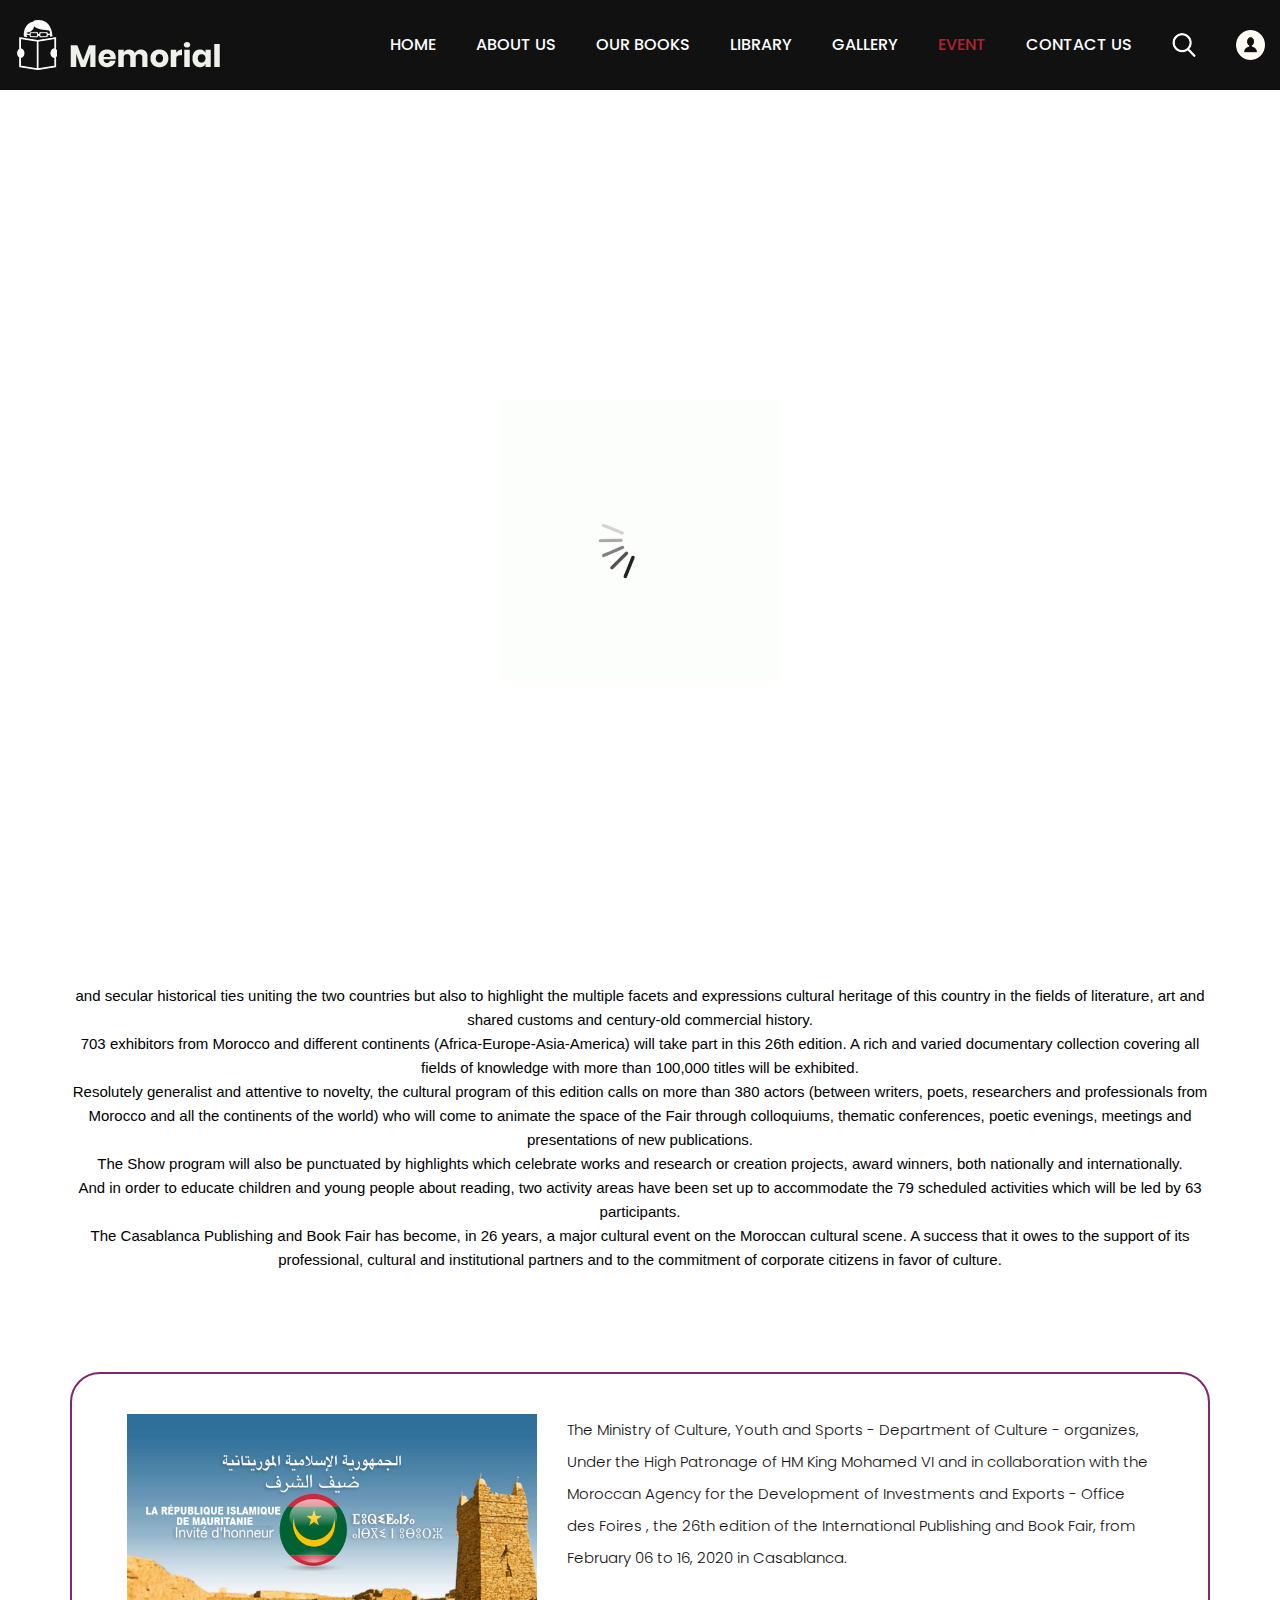
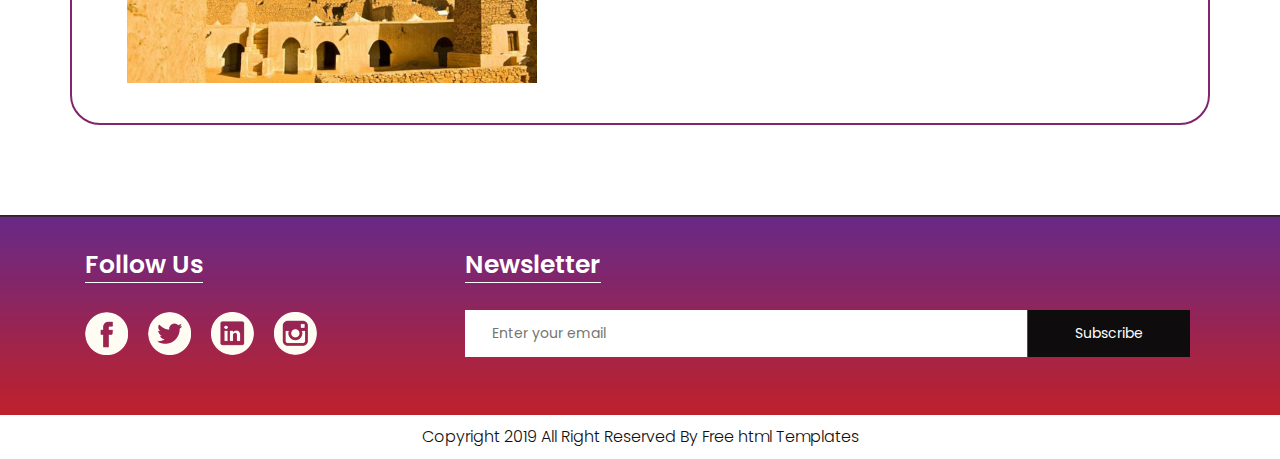
<file: Event.html>
<!DOCTYPE html>
<html lang="en">
   <head>
      <!-- basic -->
      <meta charset="utf-8">
      <meta http-equiv="X-UA-Compatible" content="IE=edge">
      <!-- mobile metas -->
      <meta name="viewport" content="width=device-width, initial-scale=1">
      <meta name="viewport" content="initial-scale=1, maximum-scale=1">
      <!-- site metas -->
      <title>Event</title>
      <meta name="keywords" content="">
      <meta name="description" content="">
      <meta name="author" content="">
      <!-- bootstrap css -->
      <link rel="stylesheet" href="css/bootstrap.min.css">
      <!-- style css -->
      <link rel="stylesheet" href="css/style.css">
      <!-- Responsive-->
      <link rel="stylesheet" href="css/responsive.css">
      <!-- fevicon -->
      <link rel="icon" href="images/fevicon.png" type="image/gif" />
      <!-- Scrollbar Custom CSS -->
      <link rel="stylesheet" href="css/jquery.mCustomScrollbar.min.css">
      <!-- Tweaks for older IEs-->
      <!--[if lt IE 9]>
      <script src="https://oss.maxcdn.com/html5shiv/3.7.3/html5shiv.min.js"></script>
      <script src="https://oss.maxcdn.com/respond/1.4.2/respond.min.js"></script><![endif]-->
   </head>
   <!-- body -->
   <body class="main-layout">
      <!-- loader  -->
      <div class="loader_bg">
         <div class="loader"><img src="images/loading.gif" alt="#" /></div>
      </div>
      <!-- end loader -->
      <!-- header -->
      <header>
         <!-- header inner -->
         <div class="header">
            <div class="container-fluid">
               <div class="row">
                  <div class="col-xl-3 col-lg-3 col-md-3 col-sm-3 col logo_section">
                     <div class="full">
                        <div class="center-desk">
                           <div class="logo"> <a href="index.html"><img src="images/logo.png" alt="#"></a> </div>
                        </div>
                     </div>
                  </div>
                  <div class="col-xl-9 col-lg-9 col-md-9 col-sm-9">
                     <div class="menu-area">
                        <div class="limit-box">
                           <nav class="main-menu">
                              <ul class="menu-area-main">
                                 <li > <a href="index.html">Home</a> </li>
                                 <li> <a href="about.html">About us</a> </li>
                                 <li><a href="books.html">Our Books</a></li>
                                 <li><a href="library.html">library</a></li>
                                 <li> <a href="Gallery.html">Gallery</a> </li>
                                 <li class="active"><a href="Event.html">Event</a></li>
                                 <li><a href="contact.html">Contact us</a></li>
                                 <li class="mean-last"> <a href="#"><img src="images/search_icon.png" alt="#" /></a> </li>
                                 <li class="mean-last"> <a href="#"><img src="images/top-icon.png" alt="#" /></a> </li>
                              </ul>
                           </nav>
                        </div>
                     </div>
                  </div>
               </div>
            </div>
         </div>

         <!-- end header inner -->
      </header>
      <!-- end header -->
      <!-- about -->
      <div class="about-bg">
         <div class="container">
            <div class="row">
               <div class="col-xl-12 col-lg-12 col-md-12 col-sm-12">
                  <div class="abouttitle">
                     <h2>Event</h2>
                  </div>
               </div>
            </div>
         </div>
      </div>
   </div>


   <div class="about2">
      <div class="container">
         <div class="row">
            <div class="col-md-10 offset-md-1">
               <div class="abouttheading">
                  <span>The 26th edition of the International Book and Publishing Fair</span>
               </div>
            </div>
         </div>
         <div class="row border">
            <div class="col-xl-7 col-lg-7 col-md-12 col-sm-12">
               <div class="about-box">
                  <p> The 26th edition of the International Publishing and Book Fair The Ministry of Culture, Youth and Sports - Department of Culture - organizes, Under the High Patronage of HM King Mohamed VI and in collaboration with the Moroccan Agency for the Development of Investments and Exports - Office des Foires, the 26th edition of the International Publishing and Book Fair, from February 06 to 16, 2020 in Casablanca.</p>
                  <a href="#">Read More</a>
               </div>
            </div>
            <div class="col-xl-5 col-lg-5 col-md-12 col-sm-12">
               <div class="about-box">
                  <figure><img src="images/visuel-siel26.jpg" alt="img" /></figure>
               </div>
            </div>
         </div>
      </div>
   </div>
   </div>
   <div class="text-tt">
      <p> The 26th edition of the International Publishing and Book Fair The Ministry of Culture, Youth and Sports - Department of Culture - organizes, Under the High Patronage of HM King Mohamed VI and in collaboration with the Moroccan Agency for the Development of Investments and Exports - Office des Foires, the 26th edition of the International Publishing and Book Fair, from February 06 to 16, 2020 in Casablanca.</p>

       <p>  This edition honors the Islamic Republic of Mauritania. By this honor, the Ministry of Culture, Youth and Sports-Department of Culture- intends not only to celebrate the strong and secular historical ties uniting the two countries but also to highlight the multiple facets and expressions cultural heritage of this country in the fields of literature, art and shared customs and century-old commercial history.</p>
         
       <p> 703 exhibitors from Morocco and different continents (Africa-Europe-Asia-America) will take part in this 26th edition. A rich and varied documentary collection covering all fields of knowledge with more than 100,000 titles will be exhibited.</p>
         
       <p>Resolutely generalist and attentive to novelty, the cultural program of this edition calls on more than 380 actors (between writers, poets, researchers and professionals from Morocco and all the continents of the world) who will come to animate the space of the Fair through colloquiums, thematic conferences, poetic evenings, meetings and presentations of new publications.</p>
         
       <p>  The Show program will also be punctuated by highlights which celebrate works and research or creation projects, award winners, both nationally and internationally.</p>
         
       <p> And in order to educate children and young people about reading, two activity areas have been set up to accommodate the 79 scheduled activities which will be led by 63 participants.</p>
         
       <p>  The Casablanca Publishing and Book Fair has become, in 26 years, a major cultural event on the Moroccan cultural scene. A success that it owes to the support of its professional, cultural and institutional partners and to the commitment of corporate citizens in favor of culture.</p>
  
      </div>
      <div class="about2">
         <div class="container">
           
            <div class="row border">
               <div class="col-xl-5 col-lg-5 col-md-12 col-sm-12">
                  <div class="about-box">
                     <figure><img src="images/invite-honneur-moritanie2.jpg" alt="img" /></figure>
                  </div>
               </div>
               <div class="col-xl-7 col-lg-7 col-md-12 col-sm-12">
                  <div class="about-box">
                     <p> The Ministry of Culture, Youth and Sports - Department of Culture - organizes, Under the High Patronage of HM King Mohamed VI and in collaboration with the Moroccan Agency for the Development of Investments and Exports - Office des Foires , the 26th edition of the International Publishing and Book Fair, from February 06 to 16, 2020 in Casablanca.</p>
                  </div>
               </div>
               
            </div>
         </div>
      </div>
      <!-- end about -->
      <footer>
         <div class="footer">
            <div class="container">
               <div class="row pdn-top-30">
                  <div class="col-xl-4 col-lg-4 col-md-4 col-sm-12">
                     <div class="Follow">
                        <h3>Follow Us</h3>
                     </div>
                     <ul class="location_icon">
                        <li> <a href="#"><img src="icon/facebook.png"></a></li>
                        <li> <a href="#"><img src="icon/Twitter.png"></a></li>
                        <li> <a href="#"><img src="icon/linkedin.png"></a></li>
                        <li> <a href="#"><img src="icon/instagram.png"></a></li>
                     </ul>
                  </div>
                  <div class="col-xl-8 col-lg-8 col-md-8 col-sm-12">
                     <div class="Follow">
                        <h3>Newsletter</h3>
                     </div>
                     <input class="Newsletter" placeholder="Enter your email" type="Enter your email">
                     <button class="Subscribe">Subscribe</button>
                  </div>
               </div>
            </div>
         </div>
         <div class="copyright">
            <div class="container">
               <p>Copyright 2019 All Right Reserved By <a href="https://html.design/">Free html Templates</a></p>
            </div>
         </div>
      </footer>
      <!-- end footer -->
      <!-- Javascript files-->
      <script src="js/jquery.min.js"></script>
      <script src="js/popper.min.js"></script>
      <script src="js/bootstrap.bundle.min.js"></script>
      <script src="js/jquery-3.0.0.min.js"></script>
      <script src="js/plugin.js"></script>
      <!-- sidebar -->
      <script src="js/jquery.mCustomScrollbar.concat.min.js"></script>
      <script src="js/custom.js"></script>
   </body>
</html>
</file>
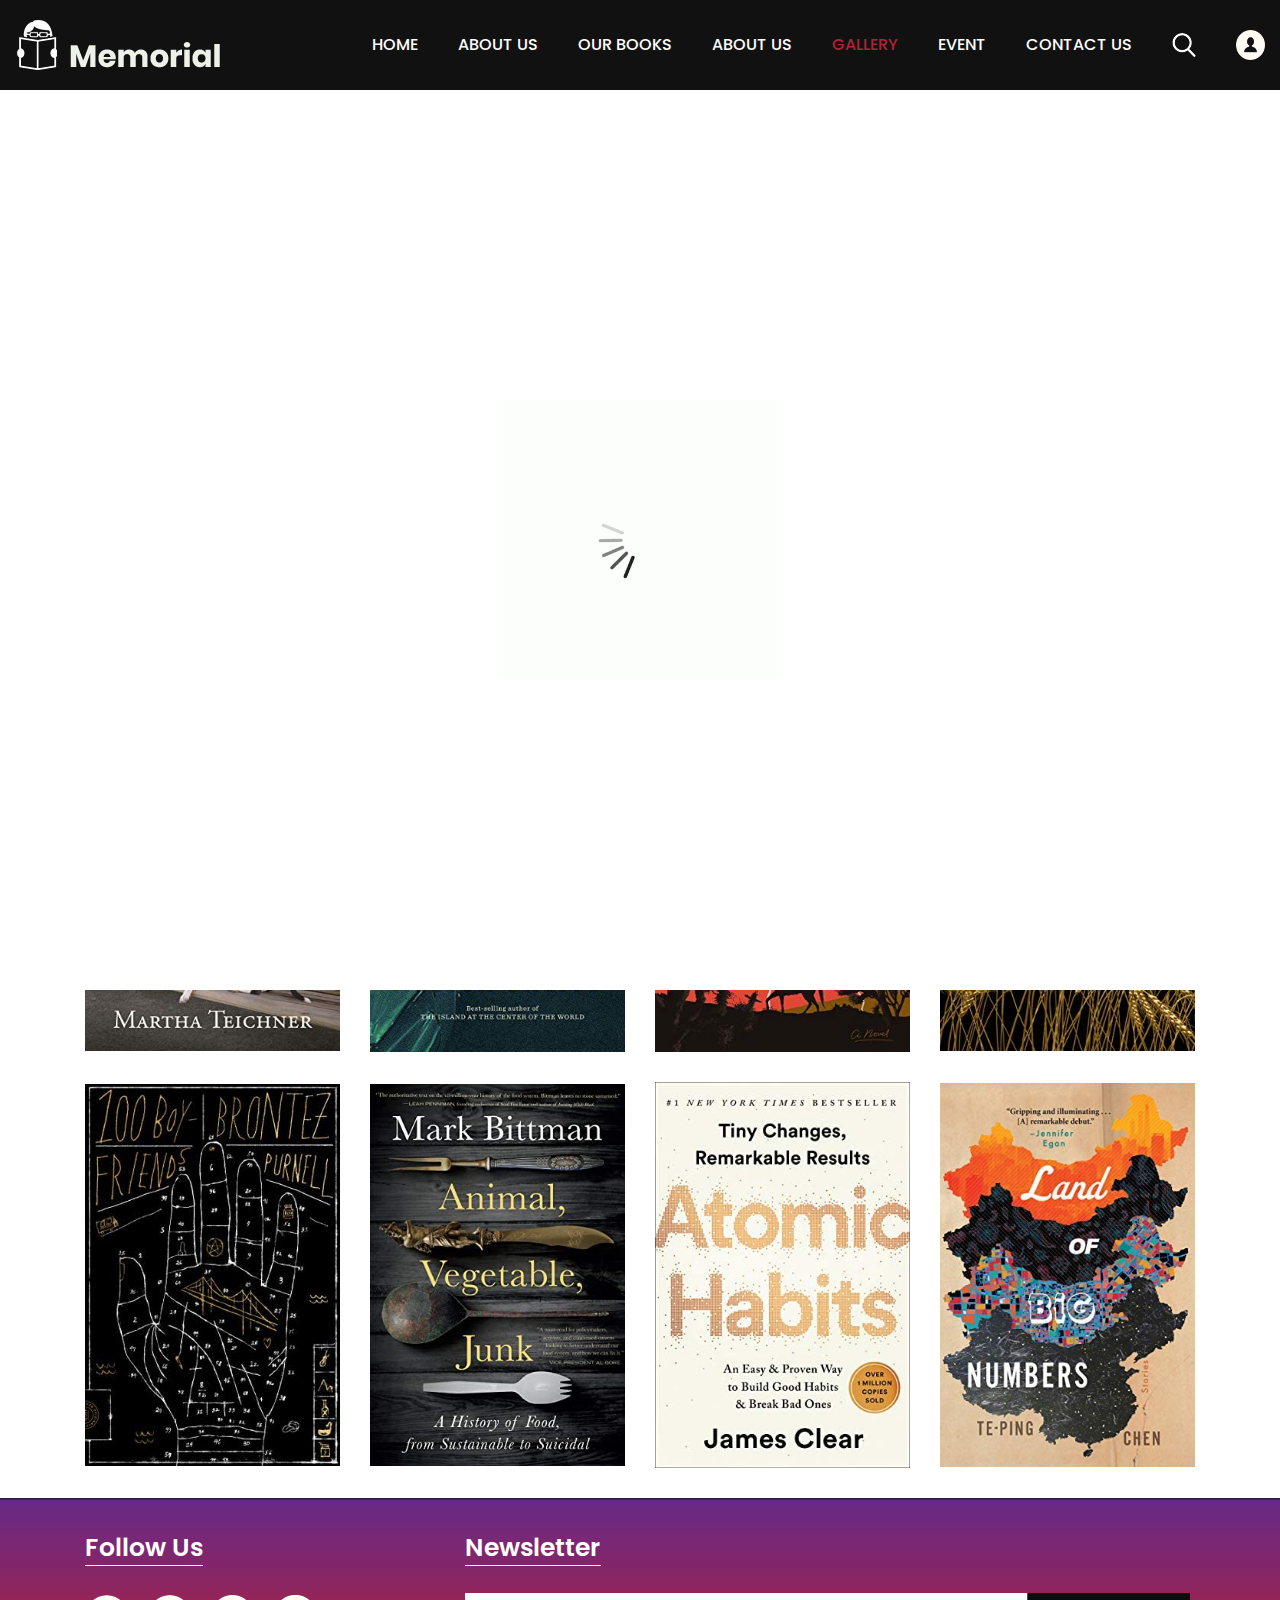
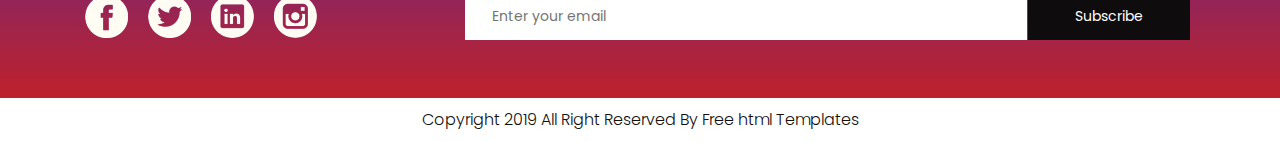
<file: Gallery.html>
<!DOCTYPE html>
<html lang="en">
   <head>
      <!-- basic -->
      <meta charset="utf-8">
      <meta http-equiv="X-UA-Compatible" content="IE=edge">
      <!-- mobile metas -->
      <meta name="viewport" content="width=device-width, initial-scale=1">
      <meta name="viewport" content="initial-scale=1, maximum-scale=1">
      <!-- site metas -->
      <title>Event</title>
      <meta name="keywords" content="">
      <meta name="description" content="">
      <meta name="author" content="">
      <!-- bootstrap css -->
      <link rel="stylesheet" href="css/bootstrap.min.css">
      <!-- style css -->
      <link rel="stylesheet" href="css/style.css">
      <!-- Responsive-->
      <link rel="stylesheet" href="css/responsive.css">
      <!-- fevicon -->
      <link rel="icon" href="images/fevicon.png" type="image/gif" />
      <!-- Scrollbar Custom CSS -->
      <link rel="stylesheet" href="css/jquery.mCustomScrollbar.min.css">
      <!-- Tweaks for older IEs-->
      <!--[if lt IE 9]>
      <script src="https://oss.maxcdn.com/html5shiv/3.7.3/html5shiv.min.js"></script>
      <script src="https://oss.maxcdn.com/respond/1.4.2/respond.min.js"></script><![endif]-->
   </head>
   <!-- body -->
   <body class="main-layout">
      <!-- loader  -->
      <div class="loader_bg">
         <div class="loader"><img src="images/loading.gif" alt="#" /></div>
      </div>
      <!-- end loader -->
      <!-- header -->
      <header>
         <!-- header inner -->
         <div class="header">
            <div class="container-fluid">
               <div class="row">
                  <div class="col-xl-3 col-lg-3 col-md-3 col-sm-3 col logo_section">
                     <div class="full">
                        <div class="center-desk">
                           <div class="logo"> <a href="index.html"><img src="images/logo.png" alt="#"></a> </div>
                        </div>
                     </div>
                  </div>
                  <div class="col-xl-9 col-lg-9 col-md-9 col-sm-9">
                     <div class="menu-area">
                        <div class="limit-box">
                           <nav class="main-menu">
                              <ul class="menu-area-main">
                                 <li > <a href="index.html">Home</a> </li>
                                 <li> <a href="about.html">About us</a> </li>
                                 <li><a href="books.html">Our Books</a></li>
                                 <li> <a href="about.html">About us</a> </li>
                                 <li class="active"><a href="Gallery.html">Gallery</a></li>
                                 <li > <a href="Event.html">Event</a> </li>
                                 <li><a href="contact.html">Contact us</a></li>
                                 <li class="mean-last"> <a href="#"><img src="images/search_icon.png" alt="#" /></a> </li>
                                 <li class="mean-last"> <a href="#"><img src="images/top-icon.png" alt="#" /></a> </li>
                              </ul>
                           </nav>
                        </div>
                     </div>
                  </div>
               </div>
            </div>
         </div>
         </div>
         <!-- end header inner -->
      </header>
      <!-- end header -->
      <div class="about-bg">
         <div class="container">
            <div class="row">
               <div class="col-xl-12 col-lg-12 col-md-12 col-sm-12">
                  <div class="abouttitle">
                     <h2>Gallery</h2>
                  </div>
               </div>
            </div>
         </div>
      </div>

      <!--Books -->
      <div class="Books" style="margin-top: 30px;">
         <div class="container">
            <div class="row box"style="margin-top: 30px;">
               <div class="col-xl-3 col-lg-3 col-md-3 col-sm-12">
                  <div class="book-box">
                     <img src="b1/414Puj9vmAL._AC_SX368_.jpg" alt="Avatar" class="imagea">
                     <div class="overlaya">
                       <div class="texta">shop now</div>
                     </div>
                   </div>
               </div>
               <div class="col-xl-3 col-lg-3 col-md-3 col-sm-12">
                  <div class="book-box">
                     <img src="b1/51qu4vc+piL._AC_SX368_.jpg" alt="Avatar" class="imagea">
                     <div class="overlaya">
                       <div class="texta">shop now</div>
                     </div>
                   </div>
               </div>
               <div class="col-xl-3 col-lg-3 col-md-3 col-sm-12">
                  <div class="book-box">
                     <img src="b1/41dilRbwjrL._AC_SX368_.jpg" alt="Avatar" class="imagea">
                     <div class="overlaya">
                       <div class="texta">shop now</div>
                     </div>
                   </div>  
               </div>
               <div class="col-xl-3 col-lg-3 col-md-3 col-sm-12">
                  <div class="book-box">
                     <img src="b1/41lnZmRZDpL._AC_SX368_.jpg" alt="Avatar" class="imagea">
                     <div class="overlaya">
                       <div class="texta">shop now</div>
                     </div>
                   </div> 
               </div>  
               
               </div>
               <div class="row box"style="margin-top: 30px;">
                  <div class="col-xl-3 col-lg-3 col-md-3 col-sm-12">
                     <div class="book-box">
                        <img src="b1/510BX-pb3iL._AC_SX368_ (1).jpg" alt="Avatar" class="imagea">
                        <div class="overlaya">
                          <div class="texta">shop now</div>
                        </div>
                      </div>
                  </div>
                  <div class="col-xl-3 col-lg-3 col-md-3 col-sm-12">
                     <div class="book-box">
                        <img src="b1/51fR9c+V4bL._AC_SX368_.jpg" alt="Avatar" class="imagea">
                        <div class="overlaya">
                          <div class="texta">shop now</div>
                        </div>
                      </div>
                  </div>
                  <div class="col-xl-3 col-lg-3 col-md-3 col-sm-12">
                     <div class="book-box">
                        <img src="b1/51hWuzKEsYL._AC_SX368_.jpg" alt="Avatar" class="imagea">
                        <div class="overlaya">
                          <div class="texta">shop now</div>
                        </div>
                      </div>  
                  </div>
                  <div class="col-xl-3 col-lg-3 col-md-3 col-sm-12">
                     <div class="book-box">
                        <img src="b1/51IwU2FmB6L._AC_SX368_.jpg" alt="Avatar" class="imagea">
                        <div class="overlaya">
                          <div class="texta">shop now</div>
                        </div>
                      </div> 
                  </div>  
   
                  </div>
                  <div class="row box"style="margin-top: 30px; margin-bottom: 30px; "style="margin-bottom: 30px;">
                     <div class="col-xl-3 col-lg-3 col-md-3 col-sm-12">
                        <div class="book-box">
                           <img src="b1/51qu4vc+piL._AC_SX368_.jpg" alt="Avatar" class="imagea">
                           <div class="overlaya">
                             <div class="texta">shop now</div>
                           </div>
                         </div>
                     </div>
                     <div class="col-xl-3 col-lg-3 col-md-3 col-sm-12">
                        <div class="book-box">
                           <img src="b1/51stCEdJhPL._AC_SX368_.jpg" alt="Avatar" class="imagea">
                           <div class="overlaya">
                             <div class="texta">shop now</div>
                           </div>
                         </div>
                     </div>
                     <div class="col-xl-3 col-lg-3 col-md-3 col-sm-12">
                        <div class="book-box">
                           <img src="b1/51Tlm0GZTXL._AC_SX368_.jpg" alt="Avatar" class="imagea">
                           <div class="overlaya">
                             <div class="texta">shop now</div>
                           </div>
                         </div>  
                     </div>
                     <div class="col-xl-3 col-lg-3 col-md-3 col-sm-12">
                        <div class="book-box">
                           <img src="b1/51wf-Vze2mL._AC_SX368_.jpg" alt="Avatar" class="imagea">
                           <div class="overlaya">
                             <div class="texta">shop now</div>
                           </div>
                         </div>  
                     </div>  
      
                     </div>

            </div>

         </div>
      </div>
      

      

      
      <footer>
         <div class="footer">
            <div class="container">
               <div class="row pdn-top-30">
                  <div class="col-xl-4 col-lg-4 col-md-4 col-sm-12">
                     <div class="Follow">
                        <h3>Follow Us</h3>
                     </div>
                     <ul class="location_icon">
                        <li> <a href="#"><img src="icon/facebook.png"></a></li>
                        <li> <a href="#"><img src="icon/Twitter.png"></a></li>
                        <li> <a href="#"><img src="icon/linkedin.png"></a></li>
                        <li> <a href="#"><img src="icon/instagram.png"></a></li>
                     </ul>
                  </div>
                  <div class="col-xl-8 col-lg-8 col-md-8 col-sm-12">
                     <div class="Follow">
                        <h3>Newsletter</h3>
                     </div>
                     <input class="Newsletter" placeholder="Enter your email" type="Enter your email">
                     <button class="Subscribe">Subscribe</button>
                  </div>
               </div>
            </div>
         </div>
         <div class="copyright">
            <div class="container">
               <p>Copyright 2019 All Right Reserved By <a href="https://html.design/">Free html Templates</a></p>
            </div>
         </div>
      </footer>
      <!-- end footer -->
      <!-- Javascript files-->
      <script src="js/jquery.min.js"></script>
      <script src="js/popper.min.js"></script>
      <script src="js/bootstrap.bundle.min.js"></script>
      <script src="js/jquery-3.0.0.min.js"></script>
      <script src="js/plugin.js"></script>
      <!-- sidebar -->
      <script src="js/jquery.mCustomScrollbar.concat.min.js"></script>
      <script src="js/custom.js"></script>
   </body>
</html>
</file>
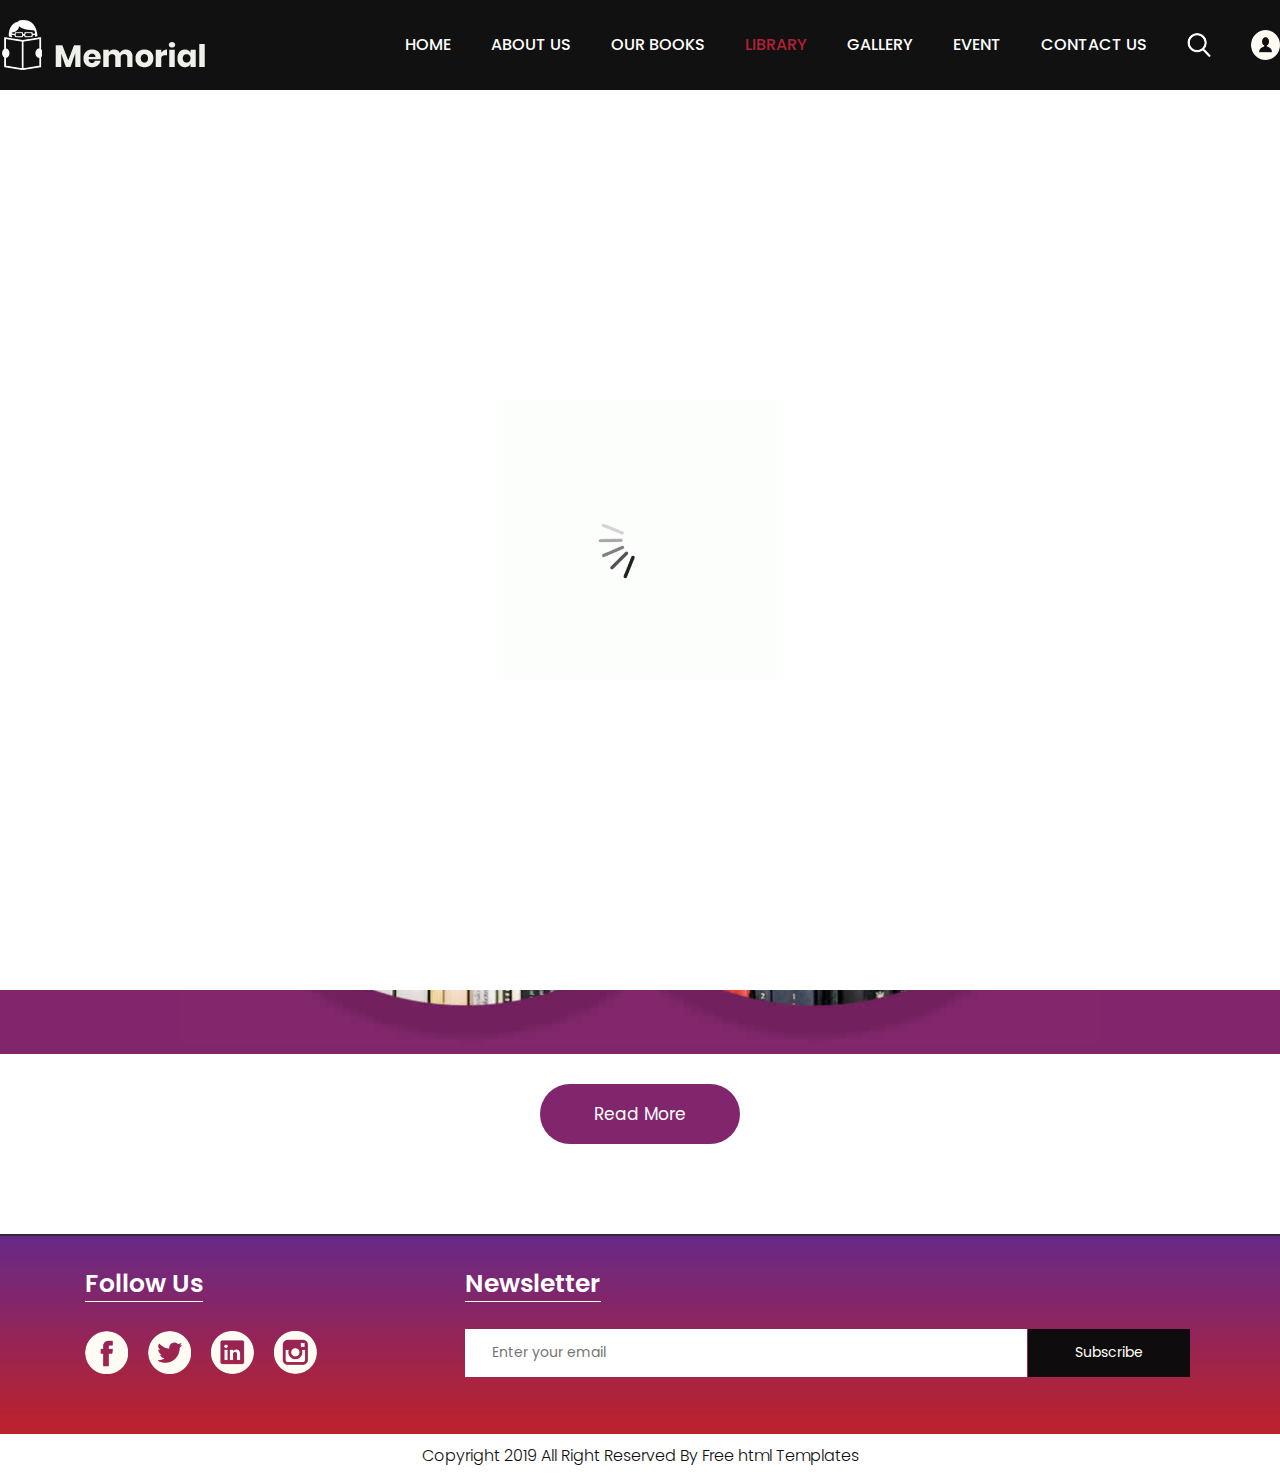
<file: library.html>
<!DOCTYPE html>
<html lang="en">
   <head>
      <!-- basic -->
      <meta charset="utf-8">
      <meta http-equiv="X-UA-Compatible" content="IE=edge">
      <!-- mobile metas -->
      <meta name="viewport" content="width=device-width, initial-scale=1">
      <meta name="viewport" content="initial-scale=1, maximum-scale=1">
      <!-- site metas -->
      <title>memorial books</title>
      <meta name="keywords" content="">
      <meta name="description" content="">
      <meta name="author" content="">
      <!-- bootstrap css -->
      <link rel="stylesheet" href="css/bootstrap.min.css">
      <!-- style css -->
      <link rel="stylesheet" href="css/style.css">
      <!-- Responsive-->
      <link rel="stylesheet" href="css/responsive.css">
      <!-- fevicon -->
      <link rel="icon" href="images/fevicon.png" type="image/gif" />
      <!-- Scrollbar Custom CSS -->
      <link rel="stylesheet" href="css/jquery.mCustomScrollbar.min.css">
      <!-- Tweaks for older IEs-->
      <!--[if lt IE 9]>
      <script src="https://oss.maxcdn.com/html5shiv/3.7.3/html5shiv.min.js"></script>
      <script src="https://oss.maxcdn.com/respond/1.4.2/respond.min.js"></script><![endif]-->
   </head>
   <!-- body -->
   <body class="main-layout">
      <!-- loader  -->
      <div class="loader_bg">
         <div class="loader"><img src="images/loading.gif" alt="#" /></div>
      </div>
      <!-- end loader -->
      <!-- header -->
      <header>
         <!-- header inner -->
         <div class="header">
            <div class="ontainer-fluid">
               <div class="row">
                  <div class="col-xl-3 col-lg-3 col-md-3 col-sm-3 col logo_section">
                     <div class="full">
                        <div class="center-desk">
                           <div class="logo"> <a href="index.html"><img src="images/logo.png" alt="#"></a> </div>
                        </div>
                     </div>
                  </div>
                  <div class="col-xl-9 col-lg-9 col-md-9 col-sm-9">
                     <div class="menu-area">
                        <div class="limit-box">
                           <nav class="main-menu">
                              <ul class="menu-area-main">
                                 <li > <a href="index.html">Home</a> </li>
                                 <li> <a href="about.html">About us</a> </li>
                                 <li><a href="books.html">Our Books</a></li>
                                 <li class="active"><a href="library.html">library</a></li>
                                 <li ><a href="Gallery.html">Gallery</a></li>
                                 <li > <a href="Event.html">Event</a> </li>
                                 <li><a href="contact.html">Contact us</a></li>
                                 <li class="mean-last"> <a href="#"><img src="images/search_icon.png" alt="#" /></a> </li>
                                 <li class="mean-last"> <a href="#"><img src="images/top-icon.png" alt="#" /></a> </li>
                              </ul>
                           </nav>
                        </div>
                     </div>
                  </div>
               </div>
            </div>
         </div>
         </div>
         <!-- end header inner -->
      </header>
      <!-- end header -->
      <div class="about-bg">
         <div class="container">
            <div class="row">
               <div class="col-xl-12 col-lg-12 col-md-12 col-sm-12">
                  <div class="abouttitle">
                     <h2>Our Library</h2>
                  </div>
               </div>
            </div>
         </div>
      </div>
      <!-- Library -->
      <div class="Library">
         <div class="container">
            <div class="row">
               <div class="col-md-10 offset-md-1">
                  <div class="titlepage">
                     <span>adipiscing elit, sed do eiusmod tempor incididunt ut labore et dolore magna aliqua. Ut enim ad minim veniam, quis nostrud exercitation ullamco laboris</span> 
                  </div>
               </div>
            </div>
         </div>
         <div class="bg">
            <div class="container">
               <div class="row">
                  <div class="col-md-10 offset-md-1">
                     <div class="Library-box">
                        <figure><img src="images/Library-.jpg" alt="#"/></figure>
                     </div>
                  </div>
               </div>
            </div>
         </div>
         <div class="container">
            <div class="row">
               <div class="col-md-12">
                  <div class="read-more">
                     <a href="#">Read More</a>
                  </div>
               </div>
            </div>
         </div>
      </div>
      <!-- end Library -->
      <!-- footer -->
      <footer>
         <div class="footer">
            <div class="container">
               <div class="row pdn-top-30">
                  <div class="col-xl-4 col-lg-4 col-md-4 col-sm-12">
                     <div class="Follow">
                        <h3>Follow Us</h3>
                     </div>
                     <ul class="location_icon">
                        <li> <a href="#"><img src="icon/facebook.png"></a></li>
                        <li> <a href="#"><img src="icon/Twitter.png"></a></li>
                        <li> <a href="#"><img src="icon/linkedin.png"></a></li>
                        <li> <a href="#"><img src="icon/instagram.png"></a></li>
                     </ul>
                  </div>
                  <div class="col-xl-8 col-lg-8 col-md-8 col-sm-12">
                     <div class="Follow">
                        <h3>Newsletter</h3>
                     </div>
                     <input class="Newsletter" placeholder="Enter your email" type="Enter your email">
                     <button class="Subscribe">Subscribe</button>
                  </div>
               </div>
            </div>
         </div>
         <div class="copyright">
            <div class="container">
               <p>Copyright 2019 All Right Reserved By <a href="https://html.design/">Free html Templates</a></p>
            </div>
         </div>
      </footer>
      <!-- end footer -->
      <!-- Javascript files-->
      <script src="js/jquery.min.js"></script>
      <script src="js/popper.min.js"></script>
      <script src="js/bootstrap.bundle.min.js"></script>
      <script src="js/jquery-3.0.0.min.js"></script>
      <script src="js/plugin.js"></script>
      <!-- sidebar -->
      <script src="js/jquery.mCustomScrollbar.concat.min.js"></script>
      <script src="js/custom.js"></script>
   </body>
</html>
</file>
<file: css/stylée.css>
/*--------------------------------------------------------------------- File Name: style.css ---------------------------------------------------------------------*/
/*--------------------------------------------------------------------- import Fonts ---------------------------------------------------------------------*/
 @import url('https://fonts.googleapis.com/css?family=Rajdhani:300,400,500,600,700');
 @import url('https://fonts.googleapis.com/css?family=Poppins:100,100i,200,200i,300,300i,400,400i,500,500i,600,600i,700,700i,800,800i,900,900i');
/*****---------------------------------------- 1) font-family: 'Rajdhani', sans-serif;
 2) font-family: 'Poppins', sans-serif;
 ----------------------------------------*****/
/*--------------------------------------------------------------------- import Files ---------------------------------------------------------------------*/
 @import url(animate.min.css);
 @import url(normalize.css);
 @import url(font-awesome.min.css);
 @import url(meanmenu.css);
 @import url(owl.carousel.min.css);
 @import url(slick.css);
 @import url(jquery.fancybox.min.css);
 @import url(jquery-ui.css);
 @import url(nice-select.css);
/*--------------------------------------------------------------------- skeleton ---------------------------------------------------------------------*/
 * {
     box-sizing: border-box !important;
}
 body {
     color: #666666;
     font-size: 14px;
     font-family: 'poppins', sans-serif;
     line-height: 1.80857;
     font-weight: normal;
     overflow-x: hidden;
}
 a {
     color: #1f1f1f;
     text-decoration: none !important;
     outline: none !important;
     -webkit-transition: all .3s ease-in-out;
     -moz-transition: all .3s ease-in-out;
     -ms-transition: all .3s ease-in-out;
     -o-transition: all .3s ease-in-out;
     transition: all .3s ease-in-out;
}
 h1, h2, h3, h4, h5, h6 {
     letter-spacing: 0;
     font-weight: normal;
     position: relative;
     padding: 0 0 10px 0;
     font-weight: normal;
     line-height: normal;
     color: #111111;
     margin: 0 
}
 h1 {
     font-size: 24px 
}
 h2 {
     font-size: 22px 
}
 h3 {
     font-size: 18px 
}
 h4 {
     font-size: 16px 
}
 h5 {
     font-size: 14px 
}
 h6 {
     font-size: 13px 
}
 *, *::after, *::before {
     -webkit-box-sizing: border-box;
     -moz-box-sizing: border-box;
     box-sizing: border-box;
}
 h1 a, h2 a, h3 a, h4 a, h5 a, h6 a {
     color: #212121;
     text-decoration: none!important;
     opacity: 1 
}
 button:focus {
     outline: none;
}
 ul, li, ol {
     margin: 0px;
     padding: 0px;
     list-style: none;
}
 p {
     margin: 0px;
     font-weight: 300;
     font-size: 15px;
     line-height: 24px;
}
 a {
     color: #222222;
     text-decoration: none;
     outline: none !important;
}
 a, .btn {
     text-decoration: none !important;
     outline: none !important;
     -webkit-transition: all .3s ease-in-out;
     -moz-transition: all .3s ease-in-out;
     -ms-transition: all .3s ease-in-out;
     -o-transition: all .3s ease-in-out;
     transition: all .3s ease-in-out;
}
 img {
     max-width: 100%;
     height: auto;
}
 :focus {
     outline: 0;
}
 .btn-custom {
     margin-top: 20px;
     background-color: transparent !important;
     border: 2px solid #ddd;
     padding: 12px 40px;
     font-size: 16px;
}
 .lead {
     font-size: 18px;
     line-height: 30px;
     color: #767676;
     margin: 0;
     padding: 0;
}
 .form-control:focus {
     border-color: #ffffff !important;
     box-shadow: 0 0 0 .2rem rgba(255, 255, 255, .25);
}
 .navbar-form input {
     border: none !important;
}
 .badge {
     font-weight: 500;
}
 blockquote {
     margin: 20px 0 20px;
     padding: 30px;
}
 button {
     border: 0;
     margin: 0;
     padding: 0;
     cursor: pointer;
}
 .full {
     float: left;
     width: 100%;
}
 .layout_padding {
     padding-top: 90px;
     padding-bottom: 90px;
}
 .layout_padding_2 {
     padding-top: 75px;
     padding-bottom: 75px;
}
 .light_silver {
     background: #f9f9f9;
}
 .theme_bg {
     background: #38c8a8;
}
 .margin_top_30 {
     margin-top: 30px !important;
}
 .full {
     width: 100%;
     float: left;
     margin: 0;
     padding: 0;
}
/**-- heading section --**/
 .main_heading {
     text-align: center;
     display: flex;
     justify-content: center;
     position: relative;
     margin-bottom: 50px;
}
 .main_heading h2 {
     padding: 0;
     font-size: 48px;
     line-height: 60px;
     font-weight: 400;
     position: relative;
     letter-spacing: -0.5px;
     color: #114c7d;
     border-left: solid #38c8a8 10px;
     padding-left: 15px;
}
 .main_heading h2 strong {
     background: #38c8a8;
     color: #fff;
     font-weight: 600;
     padding: 0 15px;
     line-height: 68px;
}
 .white_heading_main h2 {
     color: #fff;
}
 .small_main_heading {
     margin-top: 25px;
     float: left;
     width: 100%;
     border-bottom: solid rgba(0, 0, 0, 0.07) 1px;
     margin-bottom: 25px;
}
 .small_main_heading h2 {
     padding: 2px 0 20px 0;
     color: #114c7d;
     font-weight: 400;
     font-size: 28px;
     background-image: url('../images/fevicon.png');
     background-repeat: no-repeat;
     padding-left: 55px;
     letter-spacing: -0.5px;
}
 .small_main_heading h2 strong {
     color: #38c8a8;
     font-weight: 600;
}
 .main_bt {
     background: transparent;
    color: #fff;
    padding: 15px 60px 15px 60px;
    float: left;
    font-size: 15px;
    font-weight: 400;
    border: solid #fff 2px;
    border-radius: 30px;
    margin: 63px 0px 60px 0px;
}
 a.readmore_bt {
     color: #fff;
     font-weight: 300;
     text-decoration: underline !important;
}
 .main_bt:hover, .main_bt:focus {
     background: #000;
    border: solid #000 2px;
    color: #fff;}


/**-- list icon --**/
 .ul_list_info_icon ul {
     list-style: none;
}
 .ul_list_info_icon ul li {
     display: inline;
     float: left;
     width: 100%;
}
 .ul_list_info_icon ul li img {
     width: 75px;
}
/*---------------------------- preloader area ----------------------------*/
 .loader_bg {
     position: fixed;
     z-index: 9999999;
     background: #fff;
     width: 100%;
     height: 100%;
}
 .loader {
     height: 100%;
     width: 100%;
     position: absolute;
     left: 0;
     top: 0;
     display: flex;
     justify-content: center;
     align-items: center;
}
 .loader img {
     width: 280px;
}
/*---------------------------- scroll to top area ----------------------------*/
 .scrollup {
     float: right;
     position: absolute;
     color: #fff;
     right: 20px;
     padding: 0px 5px;
     text-transform: uppercase;
     font-weight: 600;
     background: #38c8a8;
     position: fixed;
     bottom: 20px;
     z-index: 99;
     text-align: center;
     color: #fff;
     cursor: pointer;
     border-radius: 0px;
     opacity: 0;
     backface-visibility: hidden;
     -webkit-backface-visibility: hidden;
     transform: scale(1);
     -moz-transform: scale(1);
     -o-transform: scale(1);
     -webkit-transform: scale(1);
     transition: .2s all ease;
     -moz-transition: .2s all ease;
     -o-transition: .2s all ease;
     -webkit-transition: .2s all ease;
     width: 50px;
     height: 50px;
     border-radius: 100%;
     line-height: 48px;
     font-size: 16px;
}
 .scrollup.b-show_scrollBut {
     opacity: 1;
     visibility: visible;
}
 .top_awro {
     background: #ee4a79 none repeat scroll 0 0;
     cursor: pointer;
     padding: 6px 8px;
     position: fixed;
     bottom: 59px;
     right: 20px;
     display: none;
     height: 45px;
     width: 45px;
     border-radius: 50%;
     text-align: center;
     line-height: 30px;
     transition: all 0.5s ease;
}
 .sale_pro {
     background: #f25252 !important;
}
 .margin_top_50 {
     margin-top: 50px;
}
 .margin_bottom_30_all {
     margin-bottom: 30px;
}
 .text_align_center {
     text-align: center;
}
/*--------------------------------------------------------------------- header area ---------------------------------------------------------------------*/

.header {
    padding: 15px 0px;
    position: absolute;
    z-index: 999;
    width: 100%;
    left: 0;
    top: 0;
    background-color: #111;
}

.home_page .header {
    background: rgba(0,0,0,0.4);
}

 .logo {
     float: left;
}
 nav.main-menu {
     float: right;
     margin-left: 0;
}


ul.top_icon {
     float: right;
     padding-top: 17px;
}
 ul.top_icon li {
     float: left;
     
     color: #fff;
     display: flex;
     flex-wrap: wrap;
     align-items: center;
     padding-right: 20px;
}

ul.top_icon li:last-child { padding-right: 0px; }
 
ul.top_icon li a{ color: #fff; 
 }
 



 .menu-area-main li:hover a, .menu-area-main li:focus a {
     color: #b32137;
}
 .menu-area-main li.active a {
     color: #b32137;
}
 .right_cart_section {
     float: right;
     width: auto;
}
 .right_cart_section ul {
     float: left;
     min-height: auto;
     margin: 0;
     padding: 12px 0 0;
}
 .right_cart_section .cart_icons {
     padding: 18px 0 0;
}
 .main-menu ul > li nth:child(5) a {
     padding-right: 0px;
}
 .right_cart_section ul li {
     float: left;
     font-size: 17px;
     font-weight: 400;
     color: #fff;
     margin-right: 30px;
}
 .right_cart_section ul.cart_update li {
     font-size: 13px;
     color: #ccc;
     line-height: normal;
     margin: 0;
     font-weight: 300;
}
 .right_cart_section ul.cart_update li span {
     font-size: 18px;
     font-weight: 300;
     color: #fff;
     line-height: 21px;
}
 .right_cart_section ul li i {
     margin-right: 10px;
     margin-top: 5px;
     float: left;
     color: #fff;
     font-size: 21px;
}
 .right_cart_section ul li a {
     color: #fff;
}
/*-- end header middle --*/
 .top-bar-info {
     background: #111111;
     padding: 5px 0px;
}
 .top-menu-left {
     float: left;
}
 .top-menu-left li {
     position: relative;
     display: inline-block;
     margin-right: 11px;
     padding-right: 12px;
}
 .top-menu-left li::before {
     content: '';
     position: absolute;
     right: 0;
     top: 9px;
     height: 10px;
     border-right: 1px dotted #999;
}
 .top-menu-left li:last-child::before {
     display: none;
}
 .top-menu-left li:last-child {
     padding: 0px;
     margin: 0px;
}
 .top-menu-left li a {
     color: #ffffff;
     font-size: 12px;
     text-transform: uppercase;
     text-decoration: none;
}
 .top-menu-left li a:hover {
     color: #38c8a8;
}
 .right-dropdown-language {
     float: right;
     margin-left: 12px;
}
 .dropdown-bar .dropdown-link {
     position: absolute;
     z-index: 1009;
     top: 40px;
     left: 0;
     right: auto;
     min-width: 50px;
     padding: 15px;
     background: #ffffff;
     list-style: none;
     border: 2px solid #38c8a8;
     opacity: 0;
     visibility: hidden;
     -webkit-box-shadow: 0 0 10px rgba(0, 0, 0, 0.1);
     box-shadow: 0 0 10px rgba(0, 0, 0, 0.1);
     -webkit-transition: opacity 0.2s ease 0s, visibility 0.2s linear 0s;
     -o-transition: opacity 0.2s ease 0s, visibility 0.2s linear 0s;
     transition: opacity 0.2s ease 0s, visibility 0.2s linear 0s;
     text-align: left;
}
 .dropdown-bar:hover .dropdown-link {
     opacity: 1;
     visibility: visible;
     top: 25px;
}
 .dropdown-bar.right-dropdown-language>a::after {
     font-family: 'FontAwesome';
     content: "\f107";
     text-decoration: none;
     padding-left: 4px;
     color: #ffffff;
}
 .right-dropdown-language>a {
     line-height: 10px;
     padding: 5px 5px;
     cursor: pointer;
}
 .dropdown-bar .dropdown-link li a {
     color: #111111;
     display: block;
     font-size: 12px;
     line-height: 15px;
     padding: 5px 0;
}
 .dropdown-bar .dropdown-link li a:hover {
     color: #38c8a8;
}
 .dropdown-bar .dropdown-link li a img {
     margin-right: 7px;
}
 .dropdown-bar .dropdown-link li.active {
     font-weight: bold;
}
 .right-dropdown-language .dropdown-link {
     min-width: 100px;
     padding: 7px 10px;
     color: #111111;
}
 .dropdown-bar {
     position: relative;
     padding: 0 5px;
     font-size: 13px;
}
 .dropdown-bar .dropdown-link.right-sd {
     left: auto;
     right: 0;
}
 .right-dropdown-currency {
     float: right;
     margin-left: 12px;
}
 .dropdown-bar.right-dropdown-currency>a::after {
     font-family: 'FontAwesome';
     content: "\f107";
     text-decoration: none;
     padding-left: 4px;
     color: #ffffff;
}
 .right-dropdown-currency>a {
     line-height: 10px;
     padding: 5px 5px;
     cursor: pointer;
     color: #ffffff;
}
 .right-dropdown-currency .dropdown-link {
     min-width: 100px;
     padding: 7px 10px;
     color: #111111;
}
 .right-dropdown-currency .dropdown-link {
     min-width: 55px;
     padding: 7px 10px;
}
 .right-dropdown-currency .dropdown-link li a span.symbol {
     margin-right: 7px;
}
 #login-modal .modal-content {
     border-radius: 0px;
}
 #login-modal .modal-content .modal-header {
     background: #38c8a8;
     border-radius: 0;
}
 #login-modal .modal-content .modal-body .form-group input {
     background: #ffffff;
     border: 1px solid #c8c8c8;
     border-radius: 0px;
}
 #login-modal .modal-content .modal-body .form-group input:focus {
     border: 1px solid #c8c8c8 !important;
}
 #login-modal .modal-content form {
     margin-bottom: 10px;
}
 .modal-title {
     padding: 0px;
     color: #ffffff;
     font-size: 18px;
     text-transform: uppercase;
}
 .btn-template-outlined {
     background: #111111;
     color: #ffffff;
     border: none;
     border-radius: 0px;
}
 .btn-template-outlined i {
     padding-right: 10px;
}
 .text-muted {
     padding: 10px 0px;
}
 .slogan-line {
     float: right;
     color: #ffffff;
     font-size: 13px;
}
 .middle-area {
     padding: 30px 0px;
}
 .header-search {
     padding: 3px 0px;
}
 .header-search form {
     position: relative;
     -webkit-box-shadow: 0px 1px 10px -1px rgba(0, 0, 0, 0.2);
     box-shadow: 0px 1px 10px -1px rgba(0, 0, 0, 0.2);
}
 .header-search .btn-group.bootstrap-select {
     position: absolute;
     left: 0px;
     top: 0px;
}
 .header-search input {
     width: 100%;
     min-height: 45px;
     border-radius: 0px;
     border: none;
     padding-left: 15px;
     border: 1px solid #e0e7ed;
}
 .header-search form .search-btn {
     position: absolute;
     right: 0;
     top: 0;
     border: 0;
     color: #fff;
     font-size: 20px;
     padding: 4px 15px;
     border-radius: 0px;
     background-color: #38c8a8;
     cursor: pointer;
}
 .header-search form .search-btn:hover {
     background: #111111;
}
 .cart-box {
     float: right;
     margin-left: 10px;
     position: relative;
}
 .cart-content-box {
     position: absolute;
     z-index: 1009;
     top: 40px;
     left: auto;
     right: 0;
     min-width: 250px;
     max-width: 250px;
     padding: 15px;
     background: #ffffff;
     list-style: none;
     border: 2px solid #38c8a8;
     opacity: 0;
     visibility: hidden;
     -webkit-box-shadow: 0 0 10px rgba(0, 0, 0, 0.1);
     box-shadow: 0 0 10px rgba(0, 0, 0, 0.1);
     text-align: left;
     -webkit-transform: scaleY(0);
     transform: scaleY(0);
     -webkit-transform-origin: 0 0 0;
     transform-origin: 0 0 0;
     -webkit-transition: all 0.3s ease 0s;
     transition: all 0.3s ease 0s;
     transition: all 0.3s ease 0s;
}
 .cart-box:hover .cart-content-box {
     opacity: 1;
     visibility: visible;
     top: 100%;
     -webkit-transform: scaleY(1);
     transform: scaleY(1);
}
 .inner-cart {
     background: #38c8a8;
     border-radius: 2px;
     padding: 0px;
     color: #ffffff;
     position: relative;
     width: 40px;
     height: 40px;
     text-align: center;
}
 .cart-box .inner-cart:hover {
     color: #ffffff;
}
 .line-cart {
     float: left;
     line-height: 40px;
     margin-right: 9px;
}
 .cart-box a {
     display: inline-block;
}
 .cart-box a:hover {
     color: #38c8a8;
}
 .cart-box a span.icon {
     background: #38c8a8;
     width: 30px;
     height: 40px;
     display: inline-block;
     line-height: 40px;
     text-align: center;
     color: #ffffff;
     position: relative;
     border-radius: 2px;
}
 .cart-box a .p-up {
     position: absolute;
     right: -8px;
     top: -8px;
     line-height: initial;
     background: #38c8a8;
     padding: 3px;
     border-radius: 50%;
     width: 17px;
     height: 17px;
     font-size: 12px;
     text-align: center;
     line-height: 10px;
}
 .wish-box {
     float: right;
}
 .wish-box a {
     display: inline-block;
}
 .wish-box a:hover {
     color: #38c8a8;
}
 .wish-box a span.icon {
     background: #38c8a8;
     width: 40px;
     height: 40px;
     display: inline-block;
     line-height: 40px;
     text-align: center;
     color: #ffffff;
     position: relative;
     border-radius: 2px;
}
 .wish-box a span.icon:hover {
     background: #111111;
}
 .cart-content-right {
     padding: 5px 0px;
}
 .cart-content-box .items {
     text-align: center;
}
 .product-media {
     width: 60px;
     float: left;
     position: relative;
}
 .cart-content-box .items:hover .product-media::before {
     transform: scale(1);
     -webkit-transform: scale(1);
     -moz-transform: scale(1);
     -ms-transform: scale(1);
     -o-transform: scale(1);
}
 .product-media::before {
     position: absolute;
     content: '';
     z-index: 2;
     top: 0;
     left: 0;
     width: 100%;
     height: 100%;
     background-color: #38c8a8;
     opacity: 0.4;
     transform: scale(0);
     -webkit-transform: scale(0);
     -moz-transform: scale(0);
     -ms-transform: scale(0);
     -o-transform: scale(0);
     transition: all 0.5s ease;
     -webkit-transition: all 0.5s ease;
     -moz-transition: all 0.5s ease;
     -o-transition: all 0.5s ease;
}
 .cart-content-box .items .item .remove {
     position: absolute;
     right: 0px;
     top: 0px;
     background: #38c8a8;
     color: #ffffff;
     width: 20px;
     height: 20px;
     line-height: 18px;
     border-radius: 2px;
}
 .cart-content-box .items .item {
     margin-bottom: 10px;
     padding-bottom: 10px;
     border-bottom: 1px solid #e0e7ed;
     position: relative;
}
 .cart-content-box .items .item .product-info {
     padding-top: 10px;
     padding-left: 71px;
     text-align: left;
}
 .cart-content-box .items .item .remove:hover {
     background: #111111;
}
 .subtotal {
     text-align: left;
     text-transform: capitalize;
     color: #38c8a8;
     font-weight: 500;
     margin-bottom: 15px;
}
 .subtotal span {
     font-weight: bold;
     color: #111111;
     padding-left: 15px;
     float: right;
}
 .actions .btn-process {
     padding: 5px 16px;
     color: #ffffff;
     font-family: 'Roboto', sans-serif;
     font-size: 14px;
     border-radius: 2px;
     overflow: hidden;
}
 .actions .btn-process:hover {
     color: #ffffff;
}
 .line-cart {
     position: relative;
}
 .wish-box a span.icon span {
     position: absolute;
     right: -8px;
     top: -8px;
     line-height: initial;
     background: #38c8a8;
     padding: 3px;
     border-radius: 50%;
     width: 17px;
     height: 17px;
     font-size: 12px;
}
 .main-menu {
     text-align: center;
}
 .main-menu ul {
     margin: 0;
     list-style-type: none;
}
 .main-menu ul>li {
     display: inline-block;
     position: relative;
}
 .main-menu ul > li a {
     padding: 15px 18px;
     line-height: 20px;
     font-size: 16px;
     display: block;
     font-weight: 500;
     color: #fff;
     text-transform: uppercase;
}
 .main-menu ul li:last-child a {
     padding-right: 0;
}
 .sub-down li {
     background: #ffffff;
}
 .main-menu ul>li .sub-down li a {
     color: #114c7d;
     font-size: 15px;
     text-transform: capitalize;
     font-weight: 300;
     padding: 12px 5px;
     position: relative;
     border-bottom: solid #eee 1px;
}
 .main-menu ul>li .sub-down li a::before {
}
 .main-menu ul>li .sub-down li a:hover {
     color: #111111;
}
 .main-menu ul>li .sub-down li a:hover::before {
}
 .main-menu ul li:first-child {
     margin-left: 0;
}
 .main-menu ul>li>ul {
     opacity: 0;
     position: absolute;
     text-align: left;
     top: 100%;
     -webkit-transform: scaleY(0);
     transform: scaleY(0);
     -webkit-transform-origin: 0 0 0;
     transform-origin: 0 0 0;
     -webkit-transition: all 0.3s ease 0s;
     transition: all 0.3s ease 0s;
     visibility: hidden;
     width: 240px;
     z-index: 999;
     background: #fff;
     -webkit-box-shadow: 0 6px 12px rgba(0, 0, 0, .175);
     box-shadow: 0 6px 12px rgba(0, 0, 0, .175);
}
 .main-menu>ul>li:hover>ul {
     -webkit-transform: scaleY(1);
     transform: scaleY(1);
     visibility: visible;
     opacity: 1;
}
 .main-menu ul>li>ul>li {
     margin: 0px;
     position: relative;
     display: block;
}
 .main-menu ul>li>ul>li:hover>ul {
     -webkit-transform: scaleY(1);
     transform: scaleY(1);
     visibility: visible;
     opacity: 1;
     left: 100%;
     top: 10px;
}
 .main-menu ul>li>ul>li>a {
     background: none !important;
}
 .mean-container .mean-nav {
     margin-top: 0px;
     position: absolute;
     top: 100%;
}
 .main-menu ul>li {
     position: inherit;
     display: inline-block;
     vertical-align: middle;
}
 .main-menu ul>li:nth-child (6) {
     padding-right: 0px;
}
 .nav>li {
     position: inherit;
     display: inline-block;
     vertical-align: middle;
}
 .megamenu .sub-down {
     max-width: 1140px;
     width: 100%;
     left: 0;
     margin: 0 auto;
     right: 0;
     padding: 15px 0px;
}
 .sub-full {
}
 .simple-down {
     padding: 15px;
}
 .megamenu-categories {
     padding: 10px 0px;
}
 .sub-full.megamenu-categories li {
     display: block;
}
 .megamenu .sub-full.megamenu-categories ol li a {
     padding: 5px 0px;
     font-size: 15px !important;
     font-weight: 500;
}
 .sub-full.megamenu-categories ol li .category-title {
     padding: 15px 0px;
     font-size: 16px;
     font-weight: 600;
     text-transform: uppercase;
}
 .sub-full.megamenu-categories ol li .category-box a {
     padding: 5px 0px;
}
 .menu-add {
     padding: 30px 15px;
}
 .menu-add img {
     width: 100%;
}
 .main-w img {
     width: 100%;
}
 .women-box {
     position: relative;
}
 .women-box::before {
     content: "";
     position: absolute;
     background: rgba(0, 0, 0, 0.3);
     width: 100%;
     height: 100%;
}
 .banner-up-text {
     position: absolute;
     bottom: 10px;
     left: 0px;
     right: 0px;
     text-align: center;
}
 .text-a {
     color: #fff;
     text-transform: uppercase;
     font-size: 40px;
     line-height: 40px;
     font-weight: 700;
}
 .text-b {
     color: #fff;
     font-size: 28px;
     text-transform: uppercase;
     line-height: 30px;
     padding: 20px 0px;
}
 .text-c {
     color: #ffffff;
     font-size: 31px;
     font-weight: 300;
     text-transform: uppercase;
     line-height: 30px;
     padding-bottom: 20px;
}
 .megamenu .sub-full.megamenu-categories .women-box .banner-up-text a {
     background: #111111;
     color: #ffffff !important;
     display: inline-block;
     padding: 10px 16px;
     border-radius: 2px;
     overflow: hidden;
     font-size: 16px;
}
 .sticky-wrapper .sticky-wrapper-header {
     z-index: 20 !important;
     background: #ffffff;
}
 .is-sticky .sticky-wrapper-header .middle-area {
     padding: 10px 0px 
}
 .sticky-wrapper:not(.is-sticky) {
     height: auto !important;
}
 .hover-btn {
     display: inline-block;
     vertical-align: middle;
     -webkit-transform: perspective(1px) translateZ(0);
     transform: perspective(1px) translateZ(0);
     box-shadow: 0 0 1px rgba(0, 0, 0, 0);
     position: relative;
     background: #111111;
     -webkit-transition-property: color;
     transition-property: color;
     -webkit-transition-duration: 0.3s;
     transition-duration: 0.3s;
}
 .hover-btn::before {
     content: "";
     position: absolute;
     z-index: -1;
     top: 0;
     bottom: 0;
     left: 0;
     right: 0;
     background: #38c8a8;
     -webkit-transform: scaleX(0);
     transform: scaleX(0);
     -webkit-transform-origin: 50%;
     transform-origin: 50%;
     -webkit-transition-property: transform;
     transition-property: transform;
     -webkit-transition-duration: 0.3s;
     transition-duration: 0.3s;
     -webkit-transition-timing-function: ease-out;
     transition-timing-function: ease-out;
     display: block !important;
}
 .hover-btn:hover::before, .hover-btn:focus::before, .hover-btn:active::before {
     -webkit-transform: scaleX(1);
     transform: scaleX(1);
}
 .hover-btn:hover, .hover-btn:focus, .hover-btn:active {
     color: white;
     box-shadow: none;
}
 .btn-secondary.focus, .btn-secondary:focus {
     box-shadow: none;
}
 .img-responsive {
     max-width: 100%;
}
 .padding_right_15_inner {
     padding-right: 15px;
}
 .padding_left_15_inner {
     padding-left: 15px;
}
 .dark_bg {
     background: #114c7d;
}
/*--------------------------------------------------------------------- top banner area ---------------------------------------------------------------------*/
 .top-banner-slider {
     overflow: hidden;
     clear: both;
     height: 600px;
}
 .top-banner-slider .heroslider {
     margin: 0px;
     padding: 0px;
     border: none;
     position: relative;
     border-radius: 0;
}
 .swiper-overlay {
     height: 100%;
     position: relative;
}
 .swiper-overlay {
     background: rgba(0, 0, 0, 0.5);
     content: "";
     width: 100%;
     height: 100%;
     left: 0px;
     top: 0px;
}
 .heroslider .container {
     position: relative;
     height: 100%;
     padding-left: 0;
     padding-right: 0;
     z-index: 5;
}
 .swiper-container {
     width: 100%;
     height: 100%;
}
 .heroslider .slider-01 {
     width: 100%;
     background-image: url(../images/slider-01.jpg);
     background-size: cover;
     background-position: center;
}
 .heroslider .slider-02 {
     width: 100%;
     background-image: url(../images/slider-02.jpg);
     background-size: cover;
     background-position: center;
}
 .heroslider .slider-03 {
     width: 100%;
     background-image: url(../images/slider-03.jpg);
     background-size: cover;
     background-position: center;
}
 .heroslider .slides li {
     height: 600px;
}
 .top-banner-slider .heroslider .slides li::before {
     content: "";
     position: absolute;
     background: rgba(0, 0, 0, 0.4);
     height: 100%;
     width: 100%;
     left: 0px;
     top: 0px;
}
 .top-banner-slider .flex_caption3 {
     position: absolute;
     z-index: 30;
     left: 0;
     right: 0;
     bottom: 50px;
     margin: 0 -15px;
     display: flex;
}
 a.slide_banner {
     position: relative;
     display: inline-block;
     margin: 0 12px 0 15px;
}
 .slide1_banner1 {
     width: 570px;
}
 .slide1_banner2 {
     width: 270px;
}
 .slide1_banner3 {
     width: 270px;
}
 .top-banner-slider .flex_caption1 {
     text-align: center;
     position: absolute;
     z-index: 30;
     left: 0;
     right: 0;
     margin: 0 auto;
     top: 31%;
     max-width: 720px;
     width: 100%;
     text-transform: uppercase;
     color: #333;
}
 .top-banner-slider .flex_caption1 .title1 {
     font-size: 36px;
     font-weight: 300;
     color: #ffffff;
}
 .top-banner-slider .flex_caption1 .title2 {
     font-size: 60px;
     font-weight: 900;
     color: #ffffff;
}
 .top-banner-slider .flex_caption2 {
     text-align: center;
}
 .top-banner-slider .flex_caption2 {
     position: absolute;
     z-index: 30;
     left: 0;
     top: 20%;
     display: table;
     width: 177px;
     height: 177px;
     background-color: #242424;
}
 .top-banner-slider .flex_caption2 .middle {
     display: table-cell;
     vertical-align: middle;
     text-transform: uppercase;
     text-align: center;
     font-weight: 700;
     line-height: 31px;
     font-size: 26px;
     color: #fff;
     transition: all 0.1s ease-in-out;
     -webkit-transition: all 0.1s ease-in-out;
}
 .top-banner-slider .flex_caption2 .middle:hover {
     background: #38c8a8;
}
 .top-banner-slider .flex_caption2 span {
     display: block;
     font-weight: 100;
     line-height: 36px;
     font-size: 34px;
}
 a.slide_banner::before {
     content: '';
     position: absolute;
     left: 0;
     top: 0;
     right: 0;
     bottom: 0;
     opacity: 0;
     border: 2px solid #ffffff;
     transition: all 0.1s ease-in-out;
     -webkit-transition: all 0.1s ease-in-out;
}
 a.slide_banner:hover::before {
     left: -7px;
     top: -7px;
     right: -7px;
     bottom: -7px;
     opacity: 1;
}
 .flex-control-nav {
     background: #38c8a8;
     bottom: 0px;
     position: relative;
}
 .flex-control-nav li {
     line-height: 10px;
}
 .flex-control-paging li a {
     background: rgba(255, 255, 255, 1);
     border: 2px solid #ffffff;
}
 .flex-control-paging li a.flex-active {
     border: 2px solid #ffffff;
}
 .flex-direction-nav a {
     background: #111111;
     text-align: center;
}
 .heroslider:hover .flex-direction-nav .flex-prev:hover {
     background: #38c8a8;
}
 .heroslider:hover .flex-direction-nav .flex-next:hover {
     background: #38c8a8;
}
 .flex-direction-nav a::before {
     color: #ffffff;
}
 .top-banner-slider .swiper-pagination {
     padding: 10px 0px;
}
 .heroslider .swiper-pagination {
     bottom: 0px;
     background: #38c8a8;
}
 .heroslider .swiper-pagination .swiper-pagination-bullet-active {
     background: #fff;
}
 .heroslider .swiper-pagination::before {
     content: "";
     width: 22px;
     height: 22px;
     position: absolute;
     left: -10px;
     top: 4px;
     z-index: -1;
     background: #e12d4f;
     -webkit-transform: rotate(45deg);
     transform: rotate(45deg);
}
 .heroslider .swiper-pagination::after {
     content: "";
     width: 22px;
     height: 22px;
     position: absolute;
     right: -10px;
     top: 4px;
     z-index: -1;
     background: #e12d4f;
     -webkit-transform: rotate(45deg);
     transform: rotate(45deg);
}
 .heroslider .swiper-pagination.swiper-pagination-bullets-dynamic {
     overflow: visible;
     width: 110px !important;
}
 .heroslider .swiper-pagination .swiper-pagination-bullet {
     opacity: 1;
}
 input[type="checkbox"].styled:checked+label:after, input[type="radio"].styled:checked+label:after {
     font-family: 'FontAwesome';
     content: "\f00c";
}
 input[type="checkbox"] .styled:checked+label::before, input[type="radio"] .styled:checked+label::before {
     color: #fff;
}
 input[type="checkbox"] .styled:checked+label::after, input[type="radio"] .styled:checked+label::after {
     color: #fff;
}
/*--------------------------------------------------------------------- layout new css ---------------------------------------------------------------------*/
 .relative {
    position: absolute;
     right: 0;
     top: 53%;
     transform: translateY(-47%);
    bottom: auto;
     text-align: left;
     padding: 0;
}
 .banner-main {
    position: relative;
}
 .banner-main .carousel-caption h1 {
    font-size: 51px;
     line-height: 72px;
     color: #fff;
     font-weight: bold;
     padding-bottom: 35px;
     padding-top: 25px;
}

 
 .banner-main .carousel-caption p {
    font-size: 18px;
     line-height: 30px;
     color: #fff;
}
 .carousel-indicators .active {
    background-color: #18bb18;
}
 .carousel-indicators li {
    background-color: #000;
     width: 20px;
     height: 20px;
     border-radius:20px;
}



 .banner-main .carousel-indicators {
    right: inherit;
}


ul.locat_icon {
     list-style: none;
     margin: 0;
     padding: 0;
     width: 100%;
     float: left;
}
 ul.locat_icon li {
     float: left;
     height: 70px;
     color: #fff;
     display: flex;
     flex-wrap: wrap;
     align-items: center;
     padding-right: 20px;
}

ul.locat_icon li:last-child { padding-right: 0px; }
 
ul.locat_icon li a{
 margin-bottom: 23px;}



 .about {
    
     background: url(../images/about-bg.jpg);
     background-size: 100% 100%;
     background-repeat: no-repeat;
     background-position: center center;
     padding: 90px 0px;
}
 .aboutheading {
    text-align: center;
    padding-bottom: 50px;
}
 .aboutheading h2 {
     padding: 0px 0px 20px 0px;
     font-size: 50px;
     font-weight: bold;
     color: #b32137;
     line-height: 50px;
}

.aboutheading span {
     color:#141012; 
     font-size: 17px;
     line-height: 32px;
}

.black {color: #141012 }
.about .about-box {

    

}
 .about .about-box figure {
    margin: 0px;
     
}
 .about .about-box p {
    font-size: 17px;
     line-height: 32px;
     color: #141012;
     
}
 .about .about-box a{
     width: 200px;
     font-size: 17px;
     padding: 20px 0px;
     background-color: #81256c;
     color: #fff;
     display: inline-block;
     line-height: 20px;
     border-radius: 30px;
     text-align: center;
     margin-top: 30px;
}
 .about .about-box a:hover {
    color: #fff;
     background-color: #81256c;
}

.border {border-radius: 30px; border: #81256c solid 2px !important; padding: 40px 40px;} 

 .Library {
     background-color: #fff;
     padding: 90px 0px;
}
 .Library .titlepage {
     text-align: center;
     padding-bottom: 54px;
}
 .Library .titlepage h2 {
     padding: 0px 0px 20px 0px;
     font-size: 50px;
     font-weight: bold;
     color: #b32137;
     line-height: 50px;
}
 
 .Library .titlepage span {
    color:#141012; 
     font-size: 17px;
     line-height: 32px;
}

.bg {background-color: #81256c;}

.Library-box {
    padding: 20px 0px 10px 0px;
}
.bg .Library-box figure {margin: 0;}

.read-more {
    justify-content: center;
    display: flex;
}



.read-more a{
     width: 200px;
     font-size: 17px;
     padding: 20px 0px;
     background-color: #81256c;
     color: #fff;
     display: inline-block;
     line-height: 20px;
     border-radius: 30px;
     text-align: center;
     margin-top: 30px;}

.read-more a:hover {background-color:  #000;}


.box {display: flex; align-items: center; flex-wrap: wrap; text-align: center;}
.Books {
     background-color: #fff;
     
}
 .Books .titlepage {
     text-align: center;
     padding-bottom: 65px;
}
 .Books .titlepage h2 {
     padding: 0px 0px 20px 0px;
     font-size: 50px;
     font-weight: bold;
     color: #b32137;
     line-height: 50px;
}
 
 .Books .titlepage span {
    color:#141012; 
     font-size: 17px;
     line-height: 32px;
}


.Books .book-box figure {margin: 0px;} 

.Books p {
     padding: 30px 46px;
color: #141012;
font-size: 17px;
line-height: 30px;
text-align: center;
}






 
 .contact_form {
     background: #114c7d;
     padding: 45px;
}

 
.Contact {
    background-color: #282727;
    margin-top: 90px;
    padding: 90px 0px 90px 0px;
    min-height: 450px;
}

 .Contact .titlepage3 {
     padding-bottom: 40px;
}
 .Contact .titlepage3 h2 {
     font-size: 30px;
     line-height: 31px;
     color: #fff;
     padding-bottom: 0px;
     font-weight: 600;
}
.form-control {
    border: #fff solid 1px;
    padding: 15px 20px;
    border-radius: inherit;
    color: #cfcece;
    font-weight: 300;
    font-size: 18px;
}
 .form-control:focus, .form-control:hover {
     box-shadow: none;
}
.textarea {
    padding: 10px 20px 10px 20px;
    color: #655f5f !important;
    width: 100%;
    border: none;
    height: auto;
    min-height: 150px;
    font-size: 18px;
    font-weight: 300;
    margin-bottom: 30px;
    margin-top: 0;
}
.home_page .textarea {
    min-height: auto;
    height: 59px;
    border: none;
}
.send-btn {
    font-size: 20px;
    border: #81256c solid 2px;
    padding: 7px 69px;
    background-color: #81256c;
    color: #fff;
    margin-left: 15px;
    margin-top: 20px;
    margin: 0 auto;
}

 .send-btn:hover {
     background-color: #fff;

border: #fff solid 2px;

color: #000;
}
 .footer {
     background: url(../images/footer-bg.jpg);
     padding-bottom: 35px;
     background-size: 100% 100%;
background-repeat: no-repeat;
background-position: center center;
}
 
 .footer .Follow {
    margin-bottom: 27px;
}


 .footer .Follow h3 {
     color: #fff;
     font-size: 25px;
     line-height: 30px;
     font-weight: 600;
border-bottom: #fff solid 1px;
    border-bottom-width: 1px;
border-width: 1px;
display: inline-block;
padding-bottom: 2px;}
 .coa {
    color: #12dc12;
}
 
 
 .footer .Newsletter  {

    padding: 13px 26px;
        padding-top: 10px;
        padding-right: 26px;
        padding-bottom: 10px;
        padding-left: 26px;
    border: #fff solid 1px;
    width: 77%;


 }

.footer .Subscribe {

    padding: 10px 46px;
margin-left: -3px;
border: #0e0c0c solid 1px;
background: #0e0c0c;
color: #fff;

}
 .pdn-top-30 {
    padding-top: 35px;
}
 ul.location_icon {
     list-style: none;
     margin: 0;
     padding: 0;
     width: 100%;
     float: left;
}
 ul.location_icon li {
     float: left;
     height: 70px;
     color: #fff;
     display: flex;
     flex-wrap: wrap;
     align-items: center;
     padding-right: 20px;
}

ul.location_icon li:last-child { padding-right: 0px; }
 
ul.location_icon li a{
 margin-bottom: 23px;}
 
 ul.location_icon span {
    font-size: 17px;
     font-weight: 400;
}
 
 .copyright {
     background-color: #fff;
     padding: 10px 0px;
}
 .copyright p {
     color: #120f0f;
     font-size: 16px;
     text-align: center;
}
 .copyright a {
    color: #120f0f;
}
 .copyright a:hover {
    color: #81256c;
}
/*--------------------------------------------------------------------- inner_page css ---------------------------------------------------------------------*/
 .about_page .about {
    margin-bottom: 90px;
}
 .about-bg {
    background-color: #b32137;



margin-top: 90px;
}


.Books-bg .titlepage {margin-top: 90px;}


.Books-bg .read-more { margin-bottom: 90px; } 
 .about-bg .abouttitle h2 {
     color: #fff;
     text-transform: uppercase;
     font-size: 40px;
     line-height: 45px;
     padding: 40px 0;
     font-weight: 500;
     text-align: center;
}

.contact-page  .Contact {margin-top: 0px;}
.contact-page .form-control  { margin-bottom: 20px;} 
 
/** slider arrow **/
 
.about2 {
    
    background-color: #ffffff;
    background-size: 100% 100%;
    background-repeat: no-repeat;
    background-position: center center;
    padding: 90px 0px;
}
.abouttheading {
   text-align: center;
   padding-bottom: 50px;
}
.abouttheading h2 {
    padding: 0px 0px 20px 0px;
    font-size: 50px;
    font-weight: bold;
    color: #b32137;
    line-height: 50px;
}

.abouttheading span {
    color:#141012; 
    font-size: 40px;
    line-height: 32px;
}

.black {color: #141012 }
.about2 .about-box {

   

}
.about2 .about-box figure {
   margin: 0px;
    
}
.about2 .about-box p {
   font-size: 15px;
    line-height: 32px;
    color: #141012;
    
}
.about2 .aboutt-box p {
    font-size: 30px;
    line-height: 32px;
    color: #141012;
    margin-top: 4%;
     
}
.about2 .about-box a{
    width: 200px;
    font-size: 17px;
    padding: 20px 0px;
    background-color: #81256c;
    color: #fff;
    display: inline-block;
    line-height: 20px;
    border-radius: 30px;
    text-align: center;
    margin-top: 30px;
}
.about2 .about-box a:hover {
   color: #fff;
    background-color: #81256c;
}
</file>
<file: css/responsive.css>
/*--------------------------------------------------------------------- File Name: responsive.css ---------------------------------------------------------------------*/


/*------------------------------------------------------------------- 991px x 768px ---------------------------------------------------------------------*/

@media only screen and (min-width: 768px) and (max-width: 991px) {
    .main-menu ul>li a {
        padding: 20px 20px 20px;
    }
    .header-search {
        padding: 15px 0px;
    }
}


/*------------------------------------------------------------------- 767px x 599px ---------------------------------------------------------------------*/

@media only screen and (min-width: 599px) and (max-width: 767px) {
    .logo {
        text-align: center;
    }
    .cart-content-right {
        padding-bottom: 5px;
    }
    .mg {
        margin: 0px 0px;
    }
    .menu-area-main {
        height: 256px;
        overflow-y: auto;
    }
    .megamenu>.row [class*="col-"] {
        padding: 0px;
    }
    .menu-area-main .megamenu .men-cat {
        padding: 0px 15px;
    }
    .menu-area-main .megamenu .women-cat {
        padding: 0px 15px;
    }
    .menu-area-main .megamenu .el-cat {
        padding: 0px 15px;
    }
    .mean-container .mean-nav ul li a.mean-expand {
        height: 19px;
    }
    .category-box.women-box {
        display: none;
    }
    .cart-box {
        display: inline-block;
        margin: 0px 30px;
    }
    .wish-box {
        float: none;
        margin: 0px 30px;
        display: inline-block;
    }
    .menu-add {
        display: none;
    }
    .category-box {
        display: none;
    }
    .mean-container .mean-nav ul li ol {
        padding: 0px;
    }
    .mean-container .mean-nav ul li a {
        padding: 10px 20px;
        width: 94.8%;
    }
    .mean-container .mean-nav ul li li a {
        width: 92%;
        padding: 1em 4%;
    }
    .mean-container .mean-nav ul li li li a {
        width: 100%;
    }
    .header-search {
        padding: 15px 0px;
    }
    #collapseFilter.d-md-block {
        padding: 30px 0px;
    }
}


/*------------------------------------------------------------------- 599px x 280px ---------------------------------------------------------------------*/

@media only screen and (min-width: 280px) and (max-width: 599px) {
    .cart-content-right {
        padding-bottom: 5px;
    }
    .megamenu>.row [class*="col-"] {
        padding: 0px;
    }
    .menu-area-main .megamenu .men-cat {
        padding: 0px 15px;
    }
    .menu-area-main .megamenu .women-cat {
        padding: 0px 15px;
    }
    .menu-area-main .megamenu .el-cat {
        padding: 0px 15px;
    }
    .mean-container .mean-nav ul li a {
        padding: 1em 4%;
        width: 92%;
    }
    .mean-container .mean-nav ul li li a {
        width: 90%;
        padding: 1em 5%;
    }
    .mean-container .sub-full.megamenu-categories ol li a {
        padding: 5px 0px;
        text-transform: capitalize;
        width: 100%;
    }
    .megamenu .sub-full.megamenu-categories .women-box .banner-up-text a {
        width: auto;
        border: none;
        float: none;
    }
    .menu-area-main {
        height: 290px;
        overflow-y: auto;
    }
    .mean-container .mean-nav ul li a.mean-expand {
        top: 0;
    }
}

@media (min-width: 992px) and (max-width: 1199px) {
    .main-menu ul>li a {
        padding: 11px 9px 0 9px;
    }
    .full-slider_cont h1 {
        font-size: 51px;
        line-height: 61px;
    }
    .relative {
        top: 59%;
        transform: translateY(-50%);
    }
    .banner-main .carousel-caption h1 {
        font-size: 27px;
        padding-bottom: 6px;
        line-height: 38px;
    }
    .main_bt {
        padding: 10px 30px 10px 30px;
        margin: 21px 0px 21px 0px;
    }
    .footer .Newsletter {
        width: 72%;
    }
    ul.location_icon li {
        padding-right: 20px;
    }
}

@media (min-width: 768px) and (max-width: 991px) {
    .main-menu ul>li a {
        padding: 11px 8px 0 8px;
    }
    .full-slider_cont h1 {
        font-size: 40px;
        line-height: 50px;
    }
    .relative {
        top: 58%;
    }
    .banner-main .carousel-caption h1 {
        font-size: 21px;
        padding-bottom: 6px;
        line-height: 27px;
    }
    .banner-main .carousel-caption p {
        font-size: 16px;
        line-height: 21px;
    }
    .main_bt {
        padding: 10px 30px 10px 30px;
        margin: 10px 0px 11px 0px;
    }
    .button_section {
        padding-top: 10px;
    }
    .mean-last {
        display: none !important;
    }
    .pnd-top {
        margin-top: 0px !important;
    }
    .button_section {
        padding-top: 20px;
    }
    .about .about-box {
        margin-bottom: 20px;
    }
    .about-bg {
        margin-top: 73px;
    }
    .footer .Newsletter {
        width: 62%;
    }
    ul.location_icon li {
        padding-right: 12px;
    }
}

@media (min-width: 576px) and (max-width: 767px) {
    .logo {
        padding-top: 6px;
    }
    .header {
        padding-bottom: 11px;
    }
    .mean-last {
        display: none;
    }
    .relative {
        top: 58%;
    }
    .banner-main .carousel-caption h1 {
        font-size: 18px;
        padding-bottom: 6px;
        line-height: 22px;
    }
    .banner-main .carousel-caption p {
        font-size: 16px;
        line-height: 21px;
    }
    .main_bt {
        padding: 4px 30px 4px 30px;
        margin: 3px 0px 3px 0px;
    }
    .button_section {
        padding-top: 10px;
    }
    ul.locat_icon {
        display: none;
    }
    .about .about-box {
        margin-bottom: 20px;
    }
    .book-box {
        text-align: center;
        margin-bottom: 20px;
    }
    .Books p {
        padding: 10px 35px 30px 35px;
    }
    .form-control {
        margin-bottom: 20px;
    }
    .about-bg {
        margin-top: 66px;
    }
    .footer .Newsletter {
        width: 67%;
    }
    ul.location_icon {
        margin-bottom: 25px;
    }
}

@media (max-width: 575px) {
    .header {
        padding-bottom: 0;
    }
    .logo {
        float: none;
        text-align: center;
        padding-bottom: 11px;
    }
    ul.locat_icon {
        display: none;
    }
    .header {
        position: inherit;
    }
    .relative {
        top: 50%;
        transform: translateY(-50%);
    }
    .carousel-item img {
        height: 294px;
    }
    .banner-main .carousel-caption h1 {
        font-size: 18px;
        padding-bottom: 6px;
        line-height: 22px;
    }
    .banner-main .carousel-caption p {
        font-size: 16px;
        line-height: 21px;
    }
    .main_bt {
        padding: 4px 30px 4px 30px;
        margin: 3px 0px 3px 0px;
    }
    .button_section {
        padding-top: 10px;
    }
    .mean-last {
        display: none;
    }
    .mean-container .mean-bar {
        margin-top: 0;
    }
    ul.location_icon {
        margin-bottom: 25px;
    }
    .border {
        padding: 10px 10px;
    }
    .about .about-box {
        margin-bottom: 20px;
    }
    .Library .titlepage h2 {
        padding: 0px 0px 20px 0px;
    }
    .book-box {
        margin-bottom: 20px;
    }
    .Books p {
        padding: 10px 35px 30px 35px;
    }
    .form-control {
        margin-bottom: 20px;
    }
    .about-bg {
        margin-top: 0px;
    }
    .footer .Newsletter {
        width: 60%;
    }
    .footer .Subscribe {
        padding: 10px 22px;
    }
}
</file>
<file: css/style.css>
/*--------------------------------------------------------------------- File Name: style.css ---------------------------------------------------------------------*/
/*--------------------------------------------------------------------- import Fonts ---------------------------------------------------------------------*/
 @import url('https://fonts.googleapis.com/css?family=Rajdhani:300,400,500,600,700');
 @import url('https://fonts.googleapis.com/css?family=Poppins:100,100i,200,200i,300,300i,400,400i,500,500i,600,600i,700,700i,800,800i,900,900i');
/*****---------------------------------------- 1) font-family: 'Rajdhani', sans-serif;
 2) font-family: 'Poppins', sans-serif;
 ----------------------------------------*****/
/*--------------------------------------------------------------------- import Files ---------------------------------------------------------------------*/
 @import url(animate.min.css);
 @import url(normalize.css);
 @import url(font-awesome.min.css);
 @import url(meanmenu.css);
 @import url(owl.carousel.min.css);
 @import url(slick.css);
 @import url(jquery.fancybox.min.css);
 @import url(jquery-ui.css);
 @import url(nice-select.css);
/*--------------------------------------------------------------------- skeleton ---------------------------------------------------------------------*/
 * {
     box-sizing: border-box !important;
}
 body {
     color: #666666;
     font-size: 14px;
     font-family: 'poppins', sans-serif;
     line-height: 1.80857;
     font-weight: normal;
     overflow-x: hidden;
}
 a {
     color: #1f1f1f;
     text-decoration: none !important;
     outline: none !important;
     -webkit-transition: all .3s ease-in-out;
     -moz-transition: all .3s ease-in-out;
     -ms-transition: all .3s ease-in-out;
     -o-transition: all .3s ease-in-out;
     transition: all .3s ease-in-out;
}
 h1, h2, h3, h4, h5, h6 {
     letter-spacing: 0;
     font-weight: normal;
     position: relative;
     padding: 0 0 10px 0;
     font-weight: normal;
     line-height: normal;
     color: #111111;
     margin: 0 
}
 h1 {
     font-size: 24px 
}
 h2 {
     font-size: 22px 
}
 h3 {
     font-size: 18px 
}
 h4 {
     font-size: 16px 
}
 h5 {
     font-size: 14px 
}
 h6 {
     font-size: 13px 
}
 *, *::after, *::before {
     -webkit-box-sizing: border-box;
     -moz-box-sizing: border-box;
     box-sizing: border-box;
}
 h1 a, h2 a, h3 a, h4 a, h5 a, h6 a {
     color: #212121;
     text-decoration: none!important;
     opacity: 1 
}
 button:focus {
     outline: none;
}
 ul, li, ol {
     margin: 0px;
     padding: 0px;
     list-style: none;
}
 p {
     margin: 0px;
     font-weight: 300;
     font-size: 15px;
     line-height: 24px;
}
 a {
     color: #222222;
     text-decoration: none;
     outline: none !important;
}
 a, .btn {
     text-decoration: none !important;
     outline: none !important;
     -webkit-transition: all .3s ease-in-out;
     -moz-transition: all .3s ease-in-out;
     -ms-transition: all .3s ease-in-out;
     -o-transition: all .3s ease-in-out;
     transition: all .3s ease-in-out;
}
 img {
    display: block;
    width: 100%;
    height: auto;
}
 :focus {
     outline: 0;
}
 .btn-custom {
     margin-top: 20px;
     background-color: transparent !important;
     border: 2px solid #ddd;
     padding: 12px 40px;
     font-size: 16px;
}
 .lead {
     font-size: 18px;
     line-height: 30px;
     color: #767676;
     margin: 0;
     padding: 0;
}

/*     Event css      */
B.bg-img{
    margin-top: 5%;
    margin-bottom: 5%;
    display: flex;
    background-color: #81256C;
    height: 500;
}

.img-t{
    background-color: whitesmoke;
    border-radius: 3px;
}

.bg-read{
    margin-left: 15.6em;
    text-align: center;
    position: absolute;
}

.btn-1{
    position: relative;
    bottom: 4em;
    border-radius: 50px;
    font-size: large;
    width: 12vw;
    border: none;
    background-color: rgb(255, 255, 255);
    color: rgb(0, 0, 0);
}

.img-t{
    margin-top: 5%;
    margin-bottom: 5%;
    margin-left: 20%;
}

.text-tt{
    color: rgb(0, 0, 0);
    text-align: center;
    font-size: 250%;
    line-height: 100%;
    font-family: 'Lucida Sans', 'Lucida Sans Regular', 'Lucida Grande', 'Lucida Sans Unicode', Geneva, Verdana, sans-serif;
margin-bottom: 10px;
    margin-left: 5%;
    margin-right: 5%;

}
.text-ttt{
    color: white;
    text-align: center;
    font-size: 100%;
    text-align: center;
}






/*  end  Event css      */

 .form-control:focus {
     border-color: #ffffff !important;
     box-shadow: 0 0 0 .2rem rgba(255, 255, 255, .25);
}
 .navbar-form input {
     border: none !important;
}
 .badge {
     font-weight: 500;
}
 blockquote {
     margin: 20px 0 20px;
     padding: 30px;
}
 button {
     border: 0;
     margin: 0;
     padding: 0;
     cursor: pointer;
}
 .full {
     float: left;
     width: 100%;
}
 .layout_padding {
     padding-top: 90px;
     padding-bottom: 90px;
}
 .layout_padding_2 {
     padding-top: 75px;
     padding-bottom: 75px;
}
 .light_silver {
     background: #f9f9f9;
}
 .theme_bg {
     background: #38c8a8;
}
 .margin_top_30 {
     margin-top: 30px !important;
}
 .full {
     width: 100%;
     float: left;
     margin: 0;
     padding: 0;
}
/**-- heading section --**/
 .main_heading {
     text-align: center;
     display: flex;
     justify-content: center;
     position: relative;
     margin-bottom: 50px;
}
 .main_heading h2 {
     padding: 0;
     font-size: 48px;
     line-height: 60px;
     font-weight: 400;
     position: relative;
     letter-spacing: -0.5px;
     color: #114c7d;
     border-left: solid #38c8a8 10px;
     padding-left: 15px;
}
 .main_heading h2 strong {
     background: #38c8a8;
     color: #fff;
     font-weight: 600;
     padding: 0 15px;
     line-height: 68px;
}
 .white_heading_main h2 {
     color: #fff;
}
 .small_main_heading {
     margin-top: 25px;
     float: left;
     width: 100%;
     border-bottom: solid rgba(0, 0, 0, 0.07) 1px;
     margin-bottom: 25px;
}
 .small_main_heading h2 {
     padding: 2px 0 20px 0;
     color: #114c7d;
     font-weight: 400;
     font-size: 28px;
     background-image: url('../images/fevicon.png');
     background-repeat: no-repeat;
     padding-left: 55px;
     letter-spacing: -0.5px;
}
 .small_main_heading h2 strong {
     color: #38c8a8;
     font-weight: 600;
}
 .main_bt {
     background: transparent;
    color: #fff;
    padding: 15px 60px 15px 60px;
    float: left;
    font-size: 15px;
    font-weight: 400;
    border: solid #fff 2px;
    border-radius: 30px;
    margin: 63px 0px 60px 0px;
}
 a.readmore_bt {
     color: #fff;
     font-weight: 300;
     text-decoration: underline !important;
}
 .main_bt:hover, .main_bt:focus {
     background: #000;
    border: solid #000 2px;
    color: #fff;}


/**-- list icon --**/
 .ul_list_info_icon ul {
     list-style: none;
}
 .ul_list_info_icon ul li {
     display: inline;
     float: left;
     width: 100%;
}
 .ul_list_info_icon ul li img {
     width: 75px;
}
/*---------------------------- preloader area ----------------------------*/
 .loader_bg {
     position: fixed;
     z-index: 9999999;
     background: #fff;
     width: 100%;
     height: 100%;
}
 .loader {
     height: 100%;
     width: 100%;
     position: absolute;
     left: 0;
     top: 0;
     display: flex;
     justify-content: center;
     align-items: center;
}
 .loader img {
     width: 280px;
}
/*---------------------------- scroll to top area ----------------------------*/
 .scrollup {
     float: right;
     position: absolute;
     color: #fff;
     right: 20px;
     padding: 0px 5px;
     text-transform: uppercase;
     font-weight: 600;
     background: #38c8a8;
     position: fixed;
     bottom: 20px;
     z-index: 99;
     text-align: center;
     color: #fff;
     cursor: pointer;
     border-radius: 0px;
     opacity: 0;
     backface-visibility: hidden;
     -webkit-backface-visibility: hidden;
     transform: scale(1);
     -moz-transform: scale(1);
     -o-transform: scale(1);
     -webkit-transform: scale(1);
     transition: .2s all ease;
     -moz-transition: .2s all ease;
     -o-transition: .2s all ease;
     -webkit-transition: .2s all ease;
     width: 50px;
     height: 50px;
     border-radius: 100%;
     line-height: 48px;
     font-size: 16px;
}
 .scrollup.b-show_scrollBut {
     opacity: 1;
     visibility: visible;
}
 .top_awro {
     background: #ee4a79 none repeat scroll 0 0;
     cursor: pointer;
     padding: 6px 8px;
     position: fixed;
     bottom: 59px;
     right: 20px;
     display: none;
     height: 45px;
     width: 45px;
     border-radius: 50%;
     text-align: center;
     line-height: 30px;
     transition: all 0.5s ease;
}
 .sale_pro {
     background: #f25252 !important;
}
 .margin_top_50 {
     margin-top: 50px;
}
 .margin_bottom_30_all {
     margin-bottom: 30px;
}
 .text_align_center {
     text-align: center;
}
/*--------------------------------------------------------------------- header area ---------------------------------------------------------------------*/

.header {
    padding: 15px 0px;
    position: absolute;
    z-index: 999;
    width: 100%;
    left: 0;
    top: 0;
    background-color: #111;
}

.home_page .header {
    background: rgba(0,0,0,0.4);
}

 .logo {
     float: left;
}
 nav.main-menu {
     float: right;
     margin-left: 0;
}


ul.top_icon {
     float: right;
     padding-top: 17px;
}
 ul.top_icon li {
     float: left;
     
     color: #fff;
     display: flex;
     flex-wrap: wrap;
     align-items: center;
     padding-right: 20px;
}

ul.top_icon li:last-child { padding-right: 0px; }
 
ul.top_icon li a{ color: #fff; 
 }
 



 .menu-area-main li:hover a, .menu-area-main li:focus a {
     color: #b32137;
}
 .menu-area-main li.active a {
     color: #b32137;
}
 .right_cart_section {
     float: right;
     width: auto;
}
 .right_cart_section ul {
     float: left;
     min-height: auto;
     margin: 0;
     padding: 12px 0 0;
}
 .right_cart_section .cart_icons {
     padding: 18px 0 0;
}
 .main-menu ul > li nth:child(5) a {
     padding-right: 0px;
}
 .right_cart_section ul li {
     float: left;
     font-size: 17px;
     font-weight: 400;
     color: #fff;
     margin-right: 30px;
}
 .right_cart_section ul.cart_update li {
     font-size: 13px;
     color: #ccc;
     line-height: normal;
     margin: 0;
     font-weight: 300;
}
 .right_cart_section ul.cart_update li span {
     font-size: 18px;
     font-weight: 300;
     color: #fff;
     line-height: 21px;
}
 .right_cart_section ul li i {
     margin-right: 10px;
     margin-top: 5px;
     float: left;
     color: #fff;
     font-size: 21px;
}
 .right_cart_section ul li a {
     color: #fff;
}
/*-- end header middle --*/
 .top-bar-info {
     background: #111111;
     padding: 5px 0px;
}
 .top-menu-left {
     float: left;
}
 .top-menu-left li {
     position: relative;
     display: inline-block;
     margin-right: 11px;
     padding-right: 12px;
}
 .top-menu-left li::before {
     content: '';
     position: absolute;
     right: 0;
     top: 9px;
     height: 10px;
     border-right: 1px dotted #999;
}
 .top-menu-left li:last-child::before {
     display: none;
}
 .top-menu-left li:last-child {
     padding: 0px;
     margin: 0px;
}
 .top-menu-left li a {
     color: #ffffff;
     font-size: 12px;
     text-transform: uppercase;
     text-decoration: none;
}
 .top-menu-left li a:hover {
     color: #38c8a8;
}
 .right-dropdown-language {
     float: right;
     margin-left: 12px;
}
 .dropdown-bar .dropdown-link {
     position: absolute;
     z-index: 1009;
     top: 40px;
     left: 0;
     right: auto;
     min-width: 50px;
     padding: 15px;
     background: #ffffff;
     list-style: none;
     border: 2px solid #38c8a8;
     opacity: 0;
     visibility: hidden;
     -webkit-box-shadow: 0 0 10px rgba(0, 0, 0, 0.1);
     box-shadow: 0 0 10px rgba(0, 0, 0, 0.1);
     -webkit-transition: opacity 0.2s ease 0s, visibility 0.2s linear 0s;
     -o-transition: opacity 0.2s ease 0s, visibility 0.2s linear 0s;
     transition: opacity 0.2s ease 0s, visibility 0.2s linear 0s;
     text-align: left;
}
 .dropdown-bar:hover .dropdown-link {
     opacity: 1;
     visibility: visible;
     top: 25px;
}
 .dropdown-bar.right-dropdown-language>a::after {
     font-family: 'FontAwesome';
     content: "\f107";
     text-decoration: none;
     padding-left: 4px;
     color: #ffffff;
}
 .right-dropdown-language>a {
     line-height: 10px;
     padding: 5px 5px;
     cursor: pointer;
}
 .dropdown-bar .dropdown-link li a {
     color: #111111;
     display: block;
     font-size: 12px;
     line-height: 15px;
     padding: 5px 0;
}
 .dropdown-bar .dropdown-link li a:hover {
     color: #38c8a8;
}
 .dropdown-bar .dropdown-link li a img {
     margin-right: 7px;
}
 .dropdown-bar .dropdown-link li.active {
     font-weight: bold;
}
 .right-dropdown-language .dropdown-link {
     min-width: 100px;
     padding: 7px 10px;
     color: #111111;
}
 .dropdown-bar {
     position: relative;
     padding: 0 5px;
     font-size: 13px;
}
 .dropdown-bar .dropdown-link.right-sd {
     left: auto;
     right: 0;
}
 .right-dropdown-currency {
     float: right;
     margin-left: 12px;
}
 .dropdown-bar.right-dropdown-currency>a::after {
     font-family: 'FontAwesome';
     content: "\f107";
     text-decoration: none;
     padding-left: 4px;
     color: #ffffff;
}
 .right-dropdown-currency>a {
     line-height: 10px;
     padding: 5px 5px;
     cursor: pointer;
     color: #ffffff;
}
 .right-dropdown-currency .dropdown-link {
     min-width: 100px;
     padding: 7px 10px;
     color: #111111;
}
 .right-dropdown-currency .dropdown-link {
     min-width: 55px;
     padding: 7px 10px;
}
 .right-dropdown-currency .dropdown-link li a span.symbol {
     margin-right: 7px;
}
 #login-modal .modal-content {
     border-radius: 0px;
}
 #login-modal .modal-content .modal-header {
     background: #38c8a8;
     border-radius: 0;
}
 #login-modal .modal-content .modal-body .form-group input {
     background: #ffffff;
     border: 1px solid #c8c8c8;
     border-radius: 0px;
}
 #login-modal .modal-content .modal-body .form-group input:focus {
     border: 1px solid #c8c8c8 !important;
}
 #login-modal .modal-content form {
     margin-bottom: 10px;
}
 .modal-title {
     padding: 0px;
     color: #ffffff;
     font-size: 18px;
     text-transform: uppercase;
}
 .btn-template-outlined {
     background: #111111;
     color: #ffffff;
     border: none;
     border-radius: 0px;
}
 .btn-template-outlined i {
     padding-right: 10px;
}
 .text-muted {
     padding: 10px 0px;
}
 .slogan-line {
     float: right;
     color: #ffffff;
     font-size: 13px;
}
 .middle-area {
     padding: 30px 0px;
}
 .header-search {
     padding: 3px 0px;
}
 .header-search form {
     position: relative;
     -webkit-box-shadow: 0px 1px 10px -1px rgba(0, 0, 0, 0.2);
     box-shadow: 0px 1px 10px -1px rgba(0, 0, 0, 0.2);
}
 .header-search .btn-group.bootstrap-select {
     position: absolute;
     left: 0px;
     top: 0px;
}
 .header-search input {
     width: 100%;
     min-height: 45px;
     border-radius: 0px;
     border: none;
     padding-left: 15px;
     border: 1px solid #e0e7ed;
}
 .header-search form .search-btn {
     position: absolute;
     right: 0;
     top: 0;
     border: 0;
     color: #fff;
     font-size: 20px;
     padding: 4px 15px;
     border-radius: 0px;
     background-color: #38c8a8;
     cursor: pointer;
}
 .header-search form .search-btn:hover {
     background: #111111;
}
 .cart-box {
     float: right;
     margin-left: 10px;
     position: relative;
}
 .cart-content-box {
     position: absolute;
     z-index: 1009;
     top: 40px;
     left: auto;
     right: 0;
     min-width: 250px;
     max-width: 250px;
     padding: 15px;
     background: #ffffff;
     list-style: none;
     border: 2px solid #38c8a8;
     opacity: 0;
     visibility: hidden;
     -webkit-box-shadow: 0 0 10px rgba(0, 0, 0, 0.1);
     box-shadow: 0 0 10px rgba(0, 0, 0, 0.1);
     text-align: left;
     -webkit-transform: scaleY(0);
     transform: scaleY(0);
     -webkit-transform-origin: 0 0 0;
     transform-origin: 0 0 0;
     -webkit-transition: all 0.3s ease 0s;
     transition: all 0.3s ease 0s;
     transition: all 0.3s ease 0s;
}
 .cart-box:hover .cart-content-box {
     opacity: 1;
     visibility: visible;
     top: 100%;
     -webkit-transform: scaleY(1);
     transform: scaleY(1);
}
 .inner-cart {
     background: #38c8a8;
     border-radius: 2px;
     padding: 0px;
     color: #ffffff;
     position: relative;
     width: 40px;
     height: 40px;
     text-align: center;
}
 .cart-box .inner-cart:hover {
     color: #ffffff;
}
 .line-cart {
     float: left;
     line-height: 40px;
     margin-right: 9px;
}
 .cart-box a {
     display: inline-block;
}
 .cart-box a:hover {
     color: #38c8a8;
}
 .cart-box a span.icon {
     background: #38c8a8;
     width: 30px;
     height: 40px;
     display: inline-block;
     line-height: 40px;
     text-align: center;
     color: #ffffff;
     position: relative;
     border-radius: 2px;
}
 .cart-box a .p-up {
     position: absolute;
     right: -8px;
     top: -8px;
     line-height: initial;
     background: #38c8a8;
     padding: 3px;
     border-radius: 50%;
     width: 17px;
     height: 17px;
     font-size: 12px;
     text-align: center;
     line-height: 10px;
}
 .wish-box {
     float: right;
}
 .wish-box a {
     display: inline-block;
}
 .wish-box a:hover {
     color: #38c8a8;
}
 .wish-box a span.icon {
     background: #38c8a8;
     width: 40px;
     height: 40px;
     display: inline-block;
     line-height: 40px;
     text-align: center;
     color: #ffffff;
     position: relative;
     border-radius: 2px;
}
 .wish-box a span.icon:hover {
     background: #111111;
}
 .cart-content-right {
     padding: 5px 0px;
}
 .cart-content-box .items {
     text-align: center;
}
 .product-media {
     width: 60px;
     float: left;
     position: relative;
}
 .cart-content-box .items:hover .product-media::before {
     transform: scale(1);
     -webkit-transform: scale(1);
     -moz-transform: scale(1);
     -ms-transform: scale(1);
     -o-transform: scale(1);
}
 .product-media::before {
     position: absolute;
     content: '';
     z-index: 2;
     top: 0;
     left: 0;
     width: 100%;
     height: 100%;
     background-color: #38c8a8;
     opacity: 0.4;
     transform: scale(0);
     -webkit-transform: scale(0);
     -moz-transform: scale(0);
     -ms-transform: scale(0);
     -o-transform: scale(0);
     transition: all 0.5s ease;
     -webkit-transition: all 0.5s ease;
     -moz-transition: all 0.5s ease;
     -o-transition: all 0.5s ease;
}
 .cart-content-box .items .item .remove {
     position: absolute;
     right: 0px;
     top: 0px;
     background: #38c8a8;
     color: #ffffff;
     width: 20px;
     height: 20px;
     line-height: 18px;
     border-radius: 2px;
}
 .cart-content-box .items .item {
     margin-bottom: 10px;
     padding-bottom: 10px;
     border-bottom: 1px solid #e0e7ed;
     position: relative;
}
 .cart-content-box .items .item .product-info {
     padding-top: 10px;
     padding-left: 71px;
     text-align: left;
}
 .cart-content-box .items .item .remove:hover {
     background: #111111;
}
 .subtotal {
     text-align: left;
     text-transform: capitalize;
     color: #38c8a8;
     font-weight: 500;
     margin-bottom: 15px;
}
 .subtotal span {
     font-weight: bold;
     color: #111111;
     padding-left: 15px;
     float: right;
}
 .actions .btn-process {
     padding: 5px 16px;
     color: #ffffff;
     font-family: 'Roboto', sans-serif;
     font-size: 14px;
     border-radius: 2px;
     overflow: hidden;
}
 .actions .btn-process:hover {
     color: #ffffff;
}
 .line-cart {
     position: relative;
}
 .wish-box a span.icon span {
     position: absolute;
     right: -8px;
     top: -8px;
     line-height: initial;
     background: #38c8a8;
     padding: 3px;
     border-radius: 50%;
     width: 17px;
     height: 17px;
     font-size: 12px;
}
 .main-menu {
     text-align: center;
}
 .main-menu ul {
     margin: 0;
     list-style-type: none;
}
 .main-menu ul>li {
     display: inline-block;
     position: relative;
}
 .main-menu ul > li a {
     padding: 15px 18px;
     line-height: 20px;
     font-size: 16px;
     display: block;
     font-weight: 500;
     color: #fff;
     text-transform: uppercase;
}
 .main-menu ul li:last-child a {
     padding-right: 0;
}
 .sub-down li {
     background: #ffffff;
}
 .main-menu ul>li .sub-down li a {
     color: #114c7d;
     font-size: 15px;
     text-transform: capitalize;
     font-weight: 300;
     padding: 12px 5px;
     position: relative;
     border-bottom: solid #eee 1px;
}
 .main-menu ul>li .sub-down li a::before {
}
 .main-menu ul>li .sub-down li a:hover {
     color: #111111;
}
 .main-menu ul>li .sub-down li a:hover::before {
}
 .main-menu ul li:first-child {
     margin-left: 0;
}
 .main-menu ul>li>ul {
     opacity: 0;
     position: absolute;
     text-align: left;
     top: 100%;
     -webkit-transform: scaleY(0);
     transform: scaleY(0);
     -webkit-transform-origin: 0 0 0;
     transform-origin: 0 0 0;
     -webkit-transition: all 0.3s ease 0s;
     transition: all 0.3s ease 0s;
     visibility: hidden;
     width: 240px;
     z-index: 999;
     background: #fff;
     -webkit-box-shadow: 0 6px 12px rgba(0, 0, 0, .175);
     box-shadow: 0 6px 12px rgba(0, 0, 0, .175);
}
 .main-menu>ul>li:hover>ul {
     -webkit-transform: scaleY(1);
     transform: scaleY(1);
     visibility: visible;
     opacity: 1;
}
 .main-menu ul>li>ul>li {
     margin: 0px;
     position: relative;
     display: block;
}
 .main-menu ul>li>ul>li:hover>ul {
     -webkit-transform: scaleY(1);
     transform: scaleY(1);
     visibility: visible;
     opacity: 1;
     left: 100%;
     top: 10px;
}
 .main-menu ul>li>ul>li>a {
     background: none !important;
}
 .mean-container .mean-nav {
     margin-top: 0px;
     position: absolute;
     top: 100%;
}
 .main-menu ul>li {
     position: inherit;
     display: inline-block;
     vertical-align: middle;
}
 .main-menu ul>li:nth-child (6) {
     padding-right: 0px;
}
 .nav>li {
     position: inherit;
     display: inline-block;
     vertical-align: middle;
}
 .megamenu .sub-down {
     max-width: 1140px;
     width: 100%;
     left: 0;
     margin: 0 auto;
     right: 0;
     padding: 15px 0px;
}
 .sub-full {
}
 .simple-down {
     padding: 15px;
}
 .megamenu-categories {
     padding: 10px 0px;
}
 .sub-full.megamenu-categories li {
     display: block;
}
 .megamenu .sub-full.megamenu-categories ol li a {
     padding: 5px 0px;
     font-size: 15px !important;
     font-weight: 500;
}
 .sub-full.megamenu-categories ol li .category-title {
     padding: 15px 0px;
     font-size: 16px;
     font-weight: 600;
     text-transform: uppercase;
}
 .sub-full.megamenu-categories ol li .category-box a {
     padding: 5px 0px;
}
 .menu-add {
     padding: 30px 15px;
}
 .menu-add img {
     width: 100%;
}
 .main-w img {
     width: 100%;
}
 .women-box {
     position: relative;
}
 .women-box::before {
     content: "";
     position: absolute;
     background: rgba(0, 0, 0, 0.3);
     width: 100%;
     height: 100%;
}
 .banner-up-text {
     position: absolute;
     bottom: 10px;
     left: 0px;
     right: 0px;
     text-align: center;
}
 .text-a {
     color: #fff;
     text-transform: uppercase;
     font-size: 40px;
     line-height: 40px;
     font-weight: 700;
}
 .text-b {
     color: #fff;
     font-size: 28px;
     text-transform: uppercase;
     line-height: 30px;
     padding: 20px 0px;
}
 .text-c {
     color: #ffffff;
     font-size: 31px;
     font-weight: 300;
     text-transform: uppercase;
     line-height: 30px;
     padding-bottom: 20px;
}
 .megamenu .sub-full.megamenu-categories .women-box .banner-up-text a {
     background: #111111;
     color: #ffffff !important;
     display: inline-block;
     padding: 10px 16px;
     border-radius: 2px;
     overflow: hidden;
     font-size: 16px;
}
 .sticky-wrapper .sticky-wrapper-header {
     z-index: 20 !important;
     background: #ffffff;
}
 .is-sticky .sticky-wrapper-header .middle-area {
     padding: 10px 0px 
}
 .sticky-wrapper:not(.is-sticky) {
     height: auto !important;
}
 .hover-btn {
     display: inline-block;
     vertical-align: middle;
     -webkit-transform: perspective(1px) translateZ(0);
     transform: perspective(1px) translateZ(0);
     box-shadow: 0 0 1px rgba(0, 0, 0, 0);
     position: relative;
     background: #111111;
     -webkit-transition-property: color;
     transition-property: color;
     -webkit-transition-duration: 0.3s;
     transition-duration: 0.3s;
}
 .hover-btn::before {
     content: "";
     position: absolute;
     z-index: -1;
     top: 0;
     bottom: 0;
     left: 0;
     right: 0;
     background: #38c8a8;
     -webkit-transform: scaleX(0);
     transform: scaleX(0);
     -webkit-transform-origin: 50%;
     transform-origin: 50%;
     -webkit-transition-property: transform;
     transition-property: transform;
     -webkit-transition-duration: 0.3s;
     transition-duration: 0.3s;
     -webkit-transition-timing-function: ease-out;
     transition-timing-function: ease-out;
     display: block !important;
}
 .hover-btn:hover::before, .hover-btn:focus::before, .hover-btn:active::before {
     -webkit-transform: scaleX(1);
     transform: scaleX(1);
}
 .hover-btn:hover, .hover-btn:focus, .hover-btn:active {
     color: white;
     box-shadow: none;
}
 .btn-secondary.focus, .btn-secondary:focus {
     box-shadow: none;
}
 .img-responsive {
     max-width: 100%;
}
 .padding_right_15_inner {
     padding-right: 15px;
}
 .padding_left_15_inner {
     padding-left: 15px;
}
 .dark_bg {
     background: #114c7d;
}
/*--------------------------------------------------------------------- top banner area ---------------------------------------------------------------------*/
 .top-banner-slider {
     overflow: hidden;
     clear: both;
     height: 600px;
}
 .top-banner-slider .heroslider {
     margin: 0px;
     padding: 0px;
     border: none;
     position: relative;
     border-radius: 0;
}
 .swiper-overlay {
     height: 100%;
     position: relative;
}
 .swiper-overlay {
     background: rgba(0, 0, 0, 0.5);
     content: "";
     width: 100%;
     height: 100%;
     left: 0px;
     top: 0px;
}
 .heroslider .container {
     position: relative;
     height: 100%;
     padding-left: 0;
     padding-right: 0;
     z-index: 5;
}
 .swiper-container {
     width: 100%;
     height: 100%;
}
 .heroslider .slider-01 {
     width: 100%;
     background-image: url(../images/slider-01.jpg);
     background-size: cover;
     background-position: center;
}
 .heroslider .slider-02 {
     width: 100%;
     background-image: url(../images/slider-02.jpg);
     background-size: cover;
     background-position: center;
}
 .heroslider .slider-03 {
     width: 100%;
     background-image: url(../images/slider-03.jpg);
     background-size: cover;
     background-position: center;
}
 .heroslider .slides li {
     height: 600px;
}
 .top-banner-slider .heroslider .slides li::before {
     content: "";
     position: absolute;
     background: rgba(0, 0, 0, 0.4);
     height: 100%;
     width: 100%;
     left: 0px;
     top: 0px;
}
 .top-banner-slider .flex_caption3 {
     position: absolute;
     z-index: 30;
     left: 0;
     right: 0;
     bottom: 50px;
     margin: 0 -15px;
     display: flex;
}
 a.slide_banner {
     position: relative;
     display: inline-block;
     margin: 0 12px 0 15px;
}
 .slide1_banner1 {
     width: 570px;
}
 .slide1_banner2 {
     width: 270px;
}
 .slide1_banner3 {
     width: 270px;
}
 .top-banner-slider .flex_caption1 {
     text-align: center;
     position: absolute;
     z-index: 30;
     left: 0;
     right: 0;
     margin: 0 auto;
     top: 31%;
     max-width: 720px;
     width: 100%;
     text-transform: uppercase;
     color: #333;
}
 .top-banner-slider .flex_caption1 .title1 {
     font-size: 36px;
     font-weight: 300;
     color: #ffffff;
}
 .top-banner-slider .flex_caption1 .title2 {
     font-size: 60px;
     font-weight: 900;
     color: #ffffff;
}
 .top-banner-slider .flex_caption2 {
     text-align: center;
}
 .top-banner-slider .flex_caption2 {
     position: absolute;
     z-index: 30;
     left: 0;
     top: 20%;
     display: table;
     width: 177px;
     height: 177px;
     background-color: #242424;
}
 .top-banner-slider .flex_caption2 .middle {
     display: table-cell;
     vertical-align: middle;
     text-transform: uppercase;
     text-align: center;
     font-weight: 700;
     line-height: 31px;
     font-size: 26px;
     color: #fff;
     transition: all 0.1s ease-in-out;
     -webkit-transition: all 0.1s ease-in-out;
}
 .top-banner-slider .flex_caption2 .middle:hover {
     background: #38c8a8;
}
 .top-banner-slider .flex_caption2 span {
     display: block;
     font-weight: 100;
     line-height: 36px;
     font-size: 34px;
}
 a.slide_banner::before {
     content: '';
     position: absolute;
     left: 0;
     top: 0;
     right: 0;
     bottom: 0;
     opacity: 0;
     border: 2px solid #ffffff;
     transition: all 0.1s ease-in-out;
     -webkit-transition: all 0.1s ease-in-out;
}
 a.slide_banner:hover::before {
     left: -7px;
     top: -7px;
     right: -7px;
     bottom: -7px;
     opacity: 1;
}
 .flex-control-nav {
     background: #38c8a8;
     bottom: 0px;
     position: relative;
}
 .flex-control-nav li {
     line-height: 10px;
}
 .flex-control-paging li a {
     background: rgba(255, 255, 255, 1);
     border: 2px solid #ffffff;
}
 .flex-control-paging li a.flex-active {
     border: 2px solid #ffffff;
}
 .flex-direction-nav a {
     background: #111111;
     text-align: center;
}
 .heroslider:hover .flex-direction-nav .flex-prev:hover {
     background: #38c8a8;
}
 .heroslider:hover .flex-direction-nav .flex-next:hover {
     background: #38c8a8;
}
 .flex-direction-nav a::before {
     color: #ffffff;
}
 .top-banner-slider .swiper-pagination {
     padding: 10px 0px;
}
 .heroslider .swiper-pagination {
     bottom: 0px;
     background: #38c8a8;
}
 .heroslider .swiper-pagination .swiper-pagination-bullet-active {
     background: #fff;
}
 .heroslider .swiper-pagination::before {
     content: "";
     width: 22px;
     height: 22px;
     position: absolute;
     left: -10px;
     top: 4px;
     z-index: -1;
     background: #e12d4f;
     -webkit-transform: rotate(45deg);
     transform: rotate(45deg);
}
 .heroslider .swiper-pagination::after {
     content: "";
     width: 22px;
     height: 22px;
     position: absolute;
     right: -10px;
     top: 4px;
     z-index: -1;
     background: #e12d4f;
     -webkit-transform: rotate(45deg);
     transform: rotate(45deg);
}
 .heroslider .swiper-pagination.swiper-pagination-bullets-dynamic {
     overflow: visible;
     width: 110px !important;
}
 .heroslider .swiper-pagination .swiper-pagination-bullet {
     opacity: 1;
}
 input[type="checkbox"].styled:checked+label:after, input[type="radio"].styled:checked+label:after {
     font-family: 'FontAwesome';
     content: "\f00c";
}
 input[type="checkbox"] .styled:checked+label::before, input[type="radio"] .styled:checked+label::before {
     color: #fff;
}
 input[type="checkbox"] .styled:checked+label::after, input[type="radio"] .styled:checked+label::after {
     color: #fff;
}
/*--------------------------------------------------------------------- layout new css ---------------------------------------------------------------------*/
 .relative {
    position: absolute;
     right: 0;
     top: 53%;
     transform: translateY(-47%);
    bottom: auto;
     text-align: left;
     padding: 0;
}
 .banner-main {
    position: relative;
}
 .banner-main .carousel-caption h1 {
    font-size: 51px;
     line-height: 72px;
     color: #fff;
     font-weight: bold;
     padding-bottom: 35px;
     padding-top: 25px;
}

 
 .banner-main .carousel-caption p {
    font-size: 18px;
     line-height: 30px;
     color: #fff;
}
 .carousel-indicators .active {
    background-color: #18bb18;
}
 .carousel-indicators li {
    background-color: #000;
     width: 20px;
     height: 20px;
     border-radius:20px;
}



 .banner-main .carousel-indicators {
    right: inherit;
}


ul.locat_icon {
     list-style: none;
     margin: 0;
     padding: 0;
     width: 100%;
     float: left;
}
 ul.locat_icon li {
     float: left;
     height: 70px;
     color: #fff;
     display: flex;
     flex-wrap: wrap;
     align-items: center;
     padding-right: 20px;
}

ul.locat_icon li:last-child { padding-right: 0px; }
 
ul.locat_icon li a{
 margin-bottom: 23px;}





 

 .about {
    
     background: url(../images/about-bg.jpg);
     background-size: 100% 100%;
     background-repeat: no-repeat;
     background-position: center center;
     padding: 90px 0px;
}
 .aboutheading {
    text-align: center;
    padding-bottom: 50px;
}
 .aboutheading h2 {
     padding: 0px 0px 20px 0px;
     font-size: 50px;
     font-weight: bold;
     color: #b32137;
     line-height: 50px;
}

.aboutheading span {
     color:#141012; 
     font-size: 17px;
     line-height: 32px;
}

.black {color: #141012 }
.about .about-box {

    

}
 .about .about-box figure {
    margin: 0px;
     
}
 .about .about-box p {
    font-size: 17px;
     line-height: 32px;
     color: #141012;
     
}

 .about .about-box a{
     width: 200px;
     font-size: 17px;
     padding: 20px 0px;
     background-color: #81256c;
     color: #fff;
     display: inline-block;
     line-height: 20px;
     border-radius: 30px;
     text-align: center;
     margin-top: 30px;
}
 .about .about-box a:hover {
    color: #fff;
     background-color: #81256c;
}

.border {border-radius: 30px; border: #81256c solid 2px !important; padding: 40px 40px;} 

 .Library {
     background-color: #fff;
     padding: 90px 0px;
}
 .Library .titlepage {
     text-align: center;
     padding-bottom: 54px;
}
 .Library .titlepage h2 {
     padding: 0px 0px 20px 0px;
     font-size: 50px;
     font-weight: bold;
     color: #b32137;
     line-height: 50px;
}
 
 .Library .titlepage span {
    color:#141012; 
     font-size: 17px;
     line-height: 32px;
}

.bg {background-color: #81256c;}

.Library-box {
    padding: 20px 0px 10px 0px;
}
.bg .Library-box figure {margin: 0;}

.read-more {
    justify-content: center;
    display: flex;
}



.read-more a{
     width: 200px;
     font-size: 17px;
     padding: 20px 0px;
     background-color: #81256c;
     color: #fff;
     display: inline-block;
     line-height: 20px;
     border-radius: 30px;
     text-align: center;
     margin-top: 30px;}

.read-more a:hover {background-color:  #000;}


.box {display: flex; align-items: center; flex-wrap: wrap; text-align: center;}
.Books {
     background-color: #fff;
     
}
 .Books .titlepage {
     text-align: center;
     padding-bottom: 65px;
}
 .Books .titlepage h2 {
     padding: 0px 0px 20px 0px;
     font-size: 50px;
     font-weight: bold;
     color: #b32137;
     line-height: 50px;
}
 
 .Books .titlepage span {
    color:#141012; 
     font-size: 17px;
     line-height: 32px;
}


.Books .book-box figure {
    position: relative;
    width: 50%;
    margin: 0px;
margin-bottom: 30px;} 

.Books p {
     padding: 30px 46px;
color: #141012;
font-size: 17px;
line-height: 30px;
text-align: center;
}






 
 .contact_form {
     background: #114c7d;
     padding: 45px;
}

 
.Contact {
    background-color: #282727;
    margin-top: 90px;
    padding: 90px 0px 90px 0px;
    min-height: 450px;
}

 .Contact .titlepage3 {
     padding-bottom: 40px;
}
 .Contact .titlepage3 h2 {
     font-size: 30px;
     line-height: 31px;
     color: #fff;
     padding-bottom: 0px;
     font-weight: 600;
}
.form-control {
    border: #fff solid 1px;
    padding: 15px 20px;
    border-radius: inherit;
    color: #cfcece;
    font-weight: 300;
    font-size: 18px;
}
 .form-control:focus, .form-control:hover {
     box-shadow: none;
}
.textarea {
    padding: 10px 20px 10px 20px;
    color: #655f5f !important;
    width: 100%;
    border: none;
    height: auto;
    min-height: 150px;
    font-size: 18px;
    font-weight: 300;
    margin-bottom: 30px;
    margin-top: 0;
}
.home_page .textarea {
    min-height: auto;
    height: 59px;
    border: none;
}
.send-btn {
    font-size: 20px;
    border: #81256c solid 2px;
    padding: 7px 69px;
    background-color: #81256c;
    color: #fff;
    margin-left: 15px;
    margin-top: 20px;
    margin: 0 auto;
}

 .send-btn:hover {
     background-color: #fff;

border: #fff solid 2px;

color: #000;
}
 .footer {
     background: url(../images/footer-bg.jpg);
     padding-bottom: 35px;
     background-size: 100% 100%;
background-repeat: no-repeat;
background-position: center center;
}
 
 .footer .Follow {
    margin-bottom: 27px;
}


 .footer .Follow h3 {
     color: #fff;
     font-size: 25px;
     line-height: 30px;
     font-weight: 600;
border-bottom: #fff solid 1px;
    border-bottom-width: 1px;
border-width: 1px;
display: inline-block;
padding-bottom: 2px;}
 .coa {
    color: #12dc12;
}
 
 
 .footer .Newsletter  {

    padding: 13px 26px;
        padding-top: 10px;
        padding-right: 26px;
        padding-bottom: 10px;
        padding-left: 26px;
    border: #fff solid 1px;
    width: 77%;


 }

.footer .Subscribe {

    padding: 10px 46px;
margin-left: -3px;
border: #0e0c0c solid 1px;
background: #0e0c0c;
color: #fff;

}
 .pdn-top-30 {
    padding-top: 35px;
}
 ul.location_icon {
     list-style: none;
     margin: 0;
     padding: 0;
     width: 100%;
     float: left;
}
 ul.location_icon li {
     float: left;
     height: 70px;
     color: #fff;
     display: flex;
     flex-wrap: wrap;
     align-items: center;
     padding-right: 20px;
}

ul.location_icon li:last-child { padding-right: 0px; }
 
ul.location_icon li a{
 margin-bottom: 23px;}
 
 ul.location_icon span {
    font-size: 17px;
     font-weight: 400;
}
 
 .copyright {
     background-color: #fff;
     padding: 10px 0px;
}
 .copyright p {
     color: #120f0f;
     font-size: 16px;
     text-align: center;
}
 .copyright a {
    color: #120f0f;
}
 .copyright a:hover {
    color: #81256c;
}
/*--------------------------------------------------------------------- inner_page css ---------------------------------------------------------------------*/
 .about_page .about {
    margin-bottom: 90px;
}
 .about-bg {
    background-color: #b32137;



margin-top: 90px;
}


.Books-bg .titlepage {margin-top: 90px;}


.Books-bg .read-more { margin-bottom: 90px; } 
 .about-bg .abouttitle h2 {
     color: #fff;
     text-transform: uppercase;
     font-size: 40px;
     line-height: 45px;
     padding: 40px 0;
     font-weight: 500;
     text-align: center;
}

.contact-page  .Contact {margin-top: 0px;}
.contact-page .form-control  { margin-bottom: 20px;} 
 
/** slider arrow **/
 
.about2 {
    
    background-color: #ffffff;
    background-size: 100% 100%;
    background-repeat: no-repeat;
    background-position: center center;
    padding: 90px 0px;
}
.abouttheading {
   text-align: center;
   padding-bottom: 50px;
}
.abouttheading h2 {
    padding: 0px 0px 20px 0px;
    font-size: 50px;
    font-weight: bold;
    color: #b32137;
    line-height: 50px;
}

.abouttheading span {
    color:#141012; 
    font-size: 40px;
    line-height: 32px;
}

.black {color: #141012 }
.about2 .about-box {

   

}
.about2 .about-box figure {
   margin: 0px;
    
}
.about2 .about-box p {
   font-size: 15px;
    line-height: 32px;
    color: #141012;
    
}
.about2 .aboutt-box p {
    font-size: 30px;
    line-height: 32px;
    color: #141012;
    margin-top: 4%;
     
}
.about2 .about-box a{
    width: 200px;
    font-size: 17px;
    padding: 20px 0px;
    background-color: #81256c;
    color: #fff;
    display: inline-block;
    line-height: 20px;
    border-radius: 30px;
    text-align: center;
    margin-top: 30px;
}
.about2 .about-box a:hover {
   color: #fff;
    background-color: #81256c;
}

.containera {
    
    position: relative;
    width: 50%;
  }
  
  .imagea {
    display: block;
    width: 100%;
    height: auto;
  }
  
  .overlaya {
    position: absolute;
    top: 0;
    bottom: 0;
    left: 15px;
    right: 0;
    height: 100%;
    width: 90%;
    opacity: 0;
    transition: .5s ease;
    background-color:#b32137;
  }
  
  .book-box:hover .overlaya {
    opacity: 1;
  }
  
  .texta {
    color: white;
    font-size: 20px;
    position: absolute;
    top: 50%;
    left: 50%;
    -webkit-transform: translate(-50%, -50%);
    -ms-transform: translate(-50%, -50%);
    transform: translate(-50%, -50%);
    text-align: center;
    cursor: pointer;
  }
</file>
